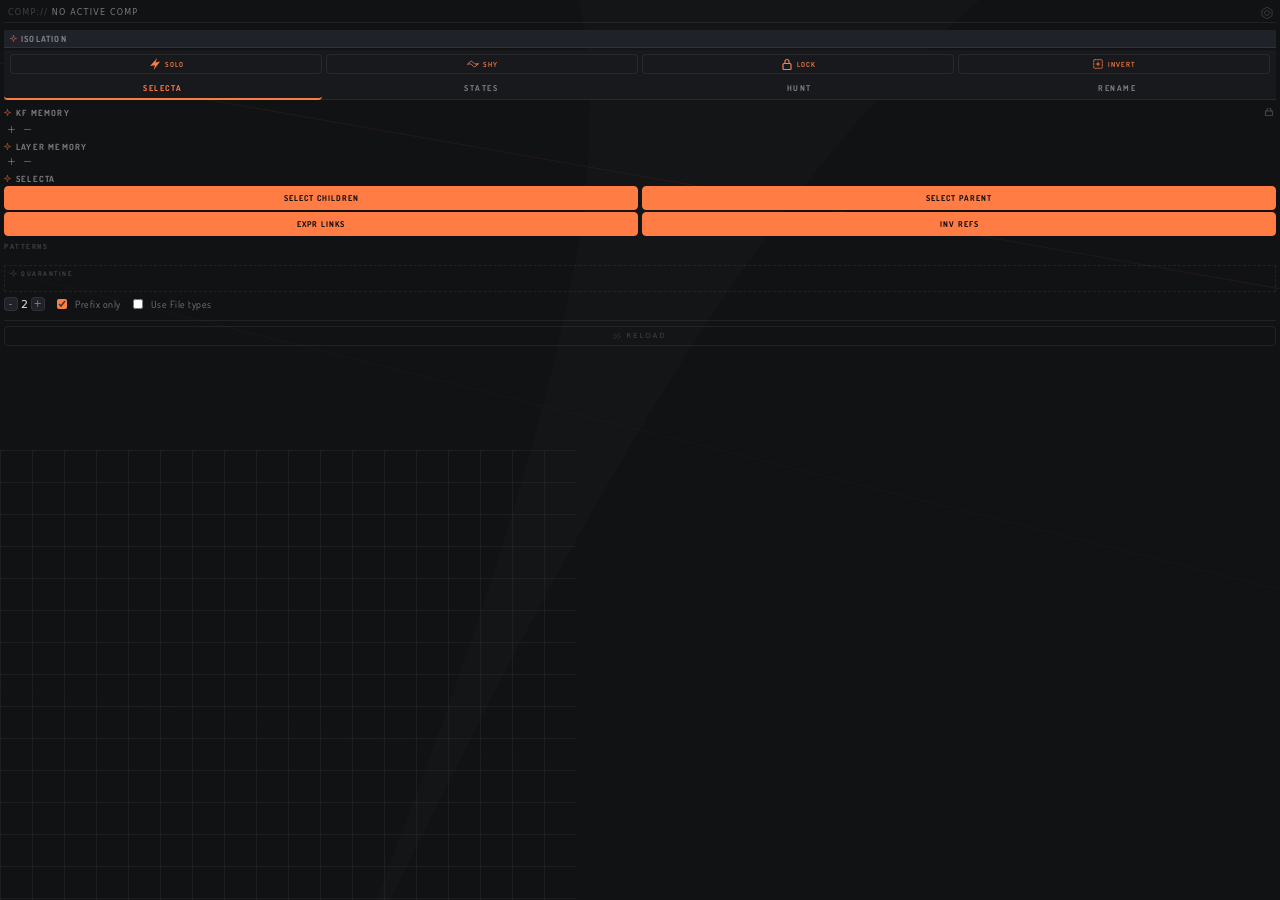
<file: index.html>
<!DOCTYPE html>
<!-- ────────────────────────────────────────────── -->
<!-- #region 🌐🌐🌐 HEAD
─────────────────────────────────────────────────── -->
<html>
<head>
    <meta charset="utf-8">
    <title>Holy Layer Master</title>
    <link rel="preconnect" href="https://fonts.googleapis.com">
    <link rel="stylesheet" href="https://fonts.googleapis.com/css2?family=Dosis:wght@400;500;700&display=swap">
    <link rel="stylesheet" href="css/style.css">
    <script>
    (function STYLE_boot() {
      try {
        var hex = localStorage.getItem('hlm_accentColor') || '#ff7c44';
        var clean = hex.replace('#', '');
        var bigint = parseInt(clean, 16);
        var r = (bigint >> 16) & 255, g = (bigint >> 8) & 255, b = bigint & 255;
        var r1 = r / 255, g1 = g / 255, b1 = b / 255;
        var max = Math.max(r1, g1, b1), min = Math.min(r1, g1, b1);
        var h = 0, s = 0, l = (max + min) / 2;
        if (max !== min) {
          var d = max - min;
          s = l > 0.5 ? d / (2 - max - min) : d / (max + min);
          if (max === r1) h = (g1 - b1) / d + (g1 < b1 ? 6 : 0);
          else if (max === g1) h = (b1 - r1) / d + 2;
          else h = (r1 - g1) / d + 4;
          h /= 6;
        }
        var root = document.documentElement;
        root.style.setProperty('--accent', hex);
        root.style.setProperty('--ACCENT-H', Math.round(h * 360));
        root.style.setProperty('--ACCENT-S', Math.round(s * 100) + '%');
        root.style.setProperty('--ACCENT-L', Math.round(l * 100) + '%');
        root.style.setProperty('--ACCENT-RGB', r + ', ' + g + ', ' + b);
      } catch (err) {}
    })();
    </script>
</head>
<!-- #endregion
───────────────
────────────────────────────────────────────────── -->

<body>

<!-- ────────────────────────────────────────────── -->
<!-- #region ⬛⬛⬛ BACKGROUND LAYER STACK
─────────────────────────────────────────────────── -->

<!-- Theme Background Element (2% opacity, offset bottom-right) -->
<svg id="theme-bg-element" xmlns="http://www.w3.org/2000/svg" viewBox="0 0 267.42 566.59" aria-hidden="true">
    <path d="M267.42,287.1c-104.06,7.3-158.52,68.85-256.77,279.49C96.61,355.16,95.71,291.19,0,279.49,104.06,272.19,158.52,210.65,256.77,0c-85.96,211.43-85.06,275.39,10.65,287.1Z" fill="#FFFFFF" stroke="none"/>
</svg>

<!-- Grid Element (abstract, bottom-left crop) -->
<svg class="hp-grid-element" xmlns="http://www.w3.org/2000/svg" aria-hidden="true">
    <defs>
        <pattern id="hp-layout-grid" width="5" height="5" patternUnits="userSpaceOnUse">
            <path d="M 8 0 L 0 0 0 8" fill="none" stroke="#1A1A1A" stroke-width="0.5"/>
        </pattern>
        <pattern id="hp-major-grid" width="32" height="32" patternUnits="userSpaceOnUse">
            <rect width="5" height="5" fill="url(#hp-layout-grid)"/>
            <path d="M 32 0 L 0 0 0 32" fill="none" stroke="#2A2A2A" stroke-width="1"/>
        </pattern>
    </defs>
    <rect width="100%" height="100%" fill="url(#hp-major-grid)"/>
</svg>

<!-- Streak underlay -->
<div class="obsidian-underlay" aria-hidden="true">
    <div class="obsidian-underlay-line"></div>
    <div class="obsidian-underlay-line"></div>
    <div class="obsidian-underlay-line"></div>
</div>

<!-- #endregion
───────────────
────────────────────────────────────────────────── -->

<!-- ────────────────────────────────────────────── -->
<!-- #region 🔴🔴🔴 PLUGIN FRAME
─────────────────────────────────────────────────── -->
<div class="hp-frame">

    <!-- ────────────────────────────────────────── -->
    <!-- #region 🔷🔷🔷 COMP HEADER
     ─────────────────────────────────────────────── -->
    <div class="comp-header">
        <span id="activeCompLabel" class="comp-label">NO ACTIVE COMP</span>
        <button id="hlm-settings-cog-btn" class="btn-settings-cog" title="Open settings">
            <svg viewBox="0 0 37.68 41.64" width="12" height="12" fill="none" stroke="currentColor" stroke-width="3" stroke-miterlimit="10">
                <path d="M21.34,39.62l12.54-7.24c1.47-.85,2.38-2.19,2.49-3.93v-15.27c-.12-1.74-1.02-3.08-2.49-3.93L21.21,1.94c-1.65-.95-3.39-.79-5,.14L3.64,9.35c-1.42.82-2.21,2.19-2.34,3.83v15.28c.12,1.69.97,3.04,2.42,3.88l12.67,7.31c1.59.92,3.31.93,4.95-.02Z"/>
                <path d="M27.16,20.82c0,4.6-3.73,8.32-8.32,8.32s-8.32-3.73-8.32-8.32,3.73-8.32,8.32-8.32,8.32,3.73,8.32,8.32Z"/>
            </svg>
        </button>
    </div>
    <!-- #endregion
    ───────────────
    ─────────────────────────────────────────────── -->

    <!-- ────────────────────────────────────────── -->
    <!-- #region ⚡⚡⚡ ISOLATION BAR (collapsible, persistent header)
    ─────────────────────────────────────────────── -->
    <div id="isoWrap">
    <div id="isolationBar" class="section-header" data-body-id="isoBody">
        <svg class="section-star" viewBox="0 0 11 11" fill="none" stroke="currentColor" stroke-linecap="round" stroke-linejoin="round">
            <polygon points="5.5 .5 6.57 4.43 10.5 5.5 6.57 6.57 5.5 10.5 4.43 6.57 .5 5.5 4.43 4.43 5.5 .5"/>
        </svg>
        <span class="section-title">ISOLATION</span>
    </div>
    <div id="isoBody" class="section-body iso-body">
        <button id="soloBtn" class="iso-btn" title="Toggle solo on selected layers">
            <svg viewBox="0 0 8.25 10" fill="currentColor" xmlns="http://www.w3.org/2000/svg">
                <polygon points="8.25 3 4.45 3.77 6.04 0 0 6.65 4.11 6.04 3.04 10 8.25 3"/>
            </svg>
            <span class="iso-label">SOLO</span>
        </button>
        <button id="shyBtn" class="iso-btn" title="Shy focus: hide non-selected layers">
            <svg viewBox="0 0 14.95 8" fill="none" stroke="currentColor" stroke-linecap="round" stroke-linejoin="round" xmlns="http://www.w3.org/2000/svg">
                <path d="M12.07,4.03c-1.37.23-2.76-.23-3.72-1.23-.77-.8-1.44-1.49-1.44-1.49-.53-.76-1.83-1.12-2.55-.47L.5,4.38l1.97-.38c1.43-.28,2.9.2,3.89,1.27.89.96,1.73,1.84,1.84,1.91.63.43,1.55.43,2.05,0l4.2-3.55-2.38.4Z"/>
            </svg>
            <span class="iso-label">SHY</span>
        </button>
        <button id="lockBtn" class="iso-btn" title="Lock selected layers">
            <svg viewBox="0 0 10 12" fill="none" stroke="currentColor" stroke-width="1.2" stroke-linecap="round" stroke-linejoin="round" xmlns="http://www.w3.org/2000/svg">
                <rect x="1" y="5.5" width="8" height="6" rx="1"/>
                <path d="M3 5.5V3.5a2 2 0 0 1 4 0v2"/>
            </svg>
            <span class="iso-label">LOCK</span>
        </button>
        <button id="invertBtn" class="iso-btn" title="Invert selection (selects all non-selected, non-locked layers)">
            <svg viewBox="0 0 14 14" fill="none" stroke="currentColor" stroke-linecap="round" stroke-linejoin="round" xmlns="http://www.w3.org/2000/svg">
                <rect x="2" y="2" width="10" height="10" rx="1" stroke-dasharray="2 1.5"/>
                <path d="M5 7h4"/>
                <path d="M7 5v4"/>
            </svg>
            <span class="iso-label">INVERT</span>
        </button>
    </div>
    </div>
    <!-- #endregion
    ───────────────
    ─────────────────────────────────────────────── -->

    <!-- ────────────────────────────────────────── -->
    <!-- #region 📑📑📑 TAB NAV
    ─────────────────────────────────────────────── -->
    <nav id="tab-nav">
        <button class="tab-btn active" data-tab="memory">SELECTA</button>
        <button class="tab-btn" data-tab="states">STATES</button>
        <button class="tab-btn" data-tab="hunt">HUNT</button>
        <button class="tab-btn" data-tab="rename">RENAME</button>
    </nav>
    <!-- #endregion
    ───────────────
    ─────────────────────────────────────────────── -->

    <!-- ────────────────────────────────────────── -->
    <!-- #region 📑📑📑 TAB CONTENT
    ─────────────────────────────────────────────── -->
    <div id="tab-content">

    <!-- ── MEMORY TAB ──────────────────────────── -->
    <div class="tab-panel active" id="tab-memory">
    <div id="sectionsContainer">

        <!-- ─── KF MEMORY ─── -->
        <div data-section-id="kf">
        <div class="section-header" data-body-id="kfBody">
            <svg class="section-star" viewBox="0 0 11 11" fill="none" stroke="currentColor" stroke-linecap="round" stroke-linejoin="round">
                <polygon points="5.5 .5 6.57 4.43 10.5 5.5 6.57 6.57 5.5 10.5 4.43 6.57 .5 5.5 4.43 4.43 5.5 .5"/>
            </svg>
            <span class="section-title">KF Memory</span>
            <button id="bankLeanToggle" class="bank-lean-toggle" title="Toggle lean / verbose bank layout">
                <svg viewBox="0 0 10 10" fill="none" stroke="currentColor" stroke-width="1.2" stroke-linecap="round" xmlns="http://www.w3.org/2000/svg">
                    <rect x="1" y="1" width="3.5" height="8"/>
                    <rect x="5.5" y="1" width="3.5" height="8"/>
                </svg>
            </button>
            <button id="kfStrictToggle" class="kf-strict-toggle" title="Strict recall — require exact match (off: fuzzy match, tolerates added/moved keys)">
                <svg viewBox="0 0 10 10" fill="none" stroke="currentColor" stroke-width="1.2" stroke-linecap="round" stroke-linejoin="round" xmlns="http://www.w3.org/2000/svg">
                    <rect x="1.5" y="3" width="7" height="4.5"/>
                    <path d="M3 3 V2 a2 2 0 0 1 4 0 V3"/>
                </svg>
            </button>
        </div>
        <div class="section-body" id="kfBody">
            <div id="kfBanksContainer"></div>
            <div class="bank-controls">
                <button id="addKfBank" class="ctrl-btn add-btn" title="Add new keyframe memory bank">
                    <svg viewBox="0 0 11 11" fill="none" stroke="currentColor" stroke-width="1.5" stroke-linecap="round" xmlns="http://www.w3.org/2000/svg">
                        <line x1="5.5" y1=".5" x2="5.5" y2="10.5"/>
                        <line x1=".5" y1="5.5" x2="10.5" y2="5.5"/>
                    </svg>
                </button>
                <button id="removeKfBank" class="ctrl-btn rem-btn" title="Remove last keyframe memory bank">
                    <svg viewBox="0 0 9.4 1" fill="none" stroke="currentColor" stroke-width="1.5" stroke-linecap="round" xmlns="http://www.w3.org/2000/svg">
                        <line x1=".5" y1=".5" x2="8.9" y2=".5"/>
                    </svg>
                </button>
            </div>
        </div>
        </div>

        <!-- ─── LAYER MEMORY ─── -->
        <div data-section-id="lay">
        <div class="section-header" data-body-id="layBody">
            <svg class="section-star" viewBox="0 0 11 11" fill="none" stroke="currentColor" stroke-linecap="round" stroke-linejoin="round">
                <polygon points="5.5 .5 6.57 4.43 10.5 5.5 6.57 6.57 5.5 10.5 4.43 6.57 .5 5.5 4.43 4.43 5.5 .5"/>
            </svg>
            <span class="section-title">Layer Memory</span>
        </div>
        <div class="section-body" id="layBody">
            <div id="layBanksContainer"></div>
            <div class="bank-controls">
                <button id="addLayBank" class="ctrl-btn add-btn" title="Add new layer memory bank">
                    <svg viewBox="0 0 11 11" fill="none" stroke="currentColor" stroke-width="1.5" stroke-linecap="round" xmlns="http://www.w3.org/2000/svg">
                        <line x1="5.5" y1=".5" x2="5.5" y2="10.5"/>
                        <line x1=".5" y1="5.5" x2="10.5" y2="5.5"/>
                    </svg>
                </button>
                <button id="removeLayBank" class="ctrl-btn rem-btn" title="Remove last layer memory bank">
                    <svg viewBox="0 0 9.4 1" fill="none" stroke="currentColor" stroke-width="1.5" stroke-linecap="round" xmlns="http://www.w3.org/2000/svg">
                        <line x1=".5" y1=".5" x2="8.9" y2=".5"/>
                    </svg>
                </button>
            </div>
        </div>
        </div>

        <!-- ─── SELECTA ─── -->
        <div data-section-id="selecta">
        <div class="section-header" data-body-id="selectaBody">
            <svg class="section-star" viewBox="0 0 11 11" fill="none" stroke="currentColor" stroke-linecap="round" stroke-linejoin="round">
                <polygon points="5.5 .5 6.57 4.43 10.5 5.5 6.57 6.57 5.5 10.5 4.43 6.57 .5 5.5 4.43 4.43 5.5 .5"/>
            </svg>
            <span class="section-title">SELECTA</span>
        </div>
        <div class="section-body" id="selectaBody">
            <div class="bank-controls selecta-btn-row">
                <button id="selectChildrenBtn"    class="ctrl-btn" title="Select all children of current selection">SELECT CHILDREN</button>
                <button id="selectParentBtn"      class="ctrl-btn" title="Select parent of current selection">SELECT PARENT</button>
            </div>
            <div class="bank-controls selecta-btn-row">
                <button id="selectExprLinksBtn"   class="ctrl-btn" title="Select all layers referenced in expressions on selected layers">EXPR LINKS</button>
                <button id="selectInverseRefsBtn" class="ctrl-btn" title="Select all layers whose expressions, effects, or track mattes reference the selected layer(s)">INV REFS</button>
            </div>
            <!-- Pattern chip area -->
            <div class="selecta-pattern-header">
                <span class="selecta-pattern-label">PATTERNS</span>
            </div>
            <div id="selectaPatternChips" class="selecta-pattern-chips"></div>
            <!-- Quarantine drop zone -->
            <div id="selectaQuarantineWrap" class="selecta-q-wrap">
                <div class="selecta-q-header">
                    <svg class="section-star selecta-q-star" viewBox="0 0 11 11" fill="none" stroke="currentColor" stroke-linecap="round" stroke-linejoin="round" data-body-id="selectaQuarantineBody">
                        <polygon points="5.5 .5 6.57 4.43 10.5 5.5 6.57 6.57 5.5 10.5 4.43 6.57 .5 5.5 4.43 4.43 5.5 .5"/>
                    </svg>
                    <span class="selecta-q-label">QUARANTINE</span>
                </div>
                <div id="selectaQuarantineList" class="selecta-q-list"></div>
            </div>
            <!-- Pattern controls -->
            <div class="selecta-controls">
                <div class="selecta-pattern-counter">
                    <button id="selectaPatternMinus" class="hunt-ctrl-btn" title="Fewer layers">-</button>
                    <span id="selectaPatternCount">2</span>
                    <button id="selectaPatternPlus"  class="hunt-ctrl-btn" title="More layers">+</button>
                </div>
                <label class="hunt-check-label">
                    <input type="checkbox" id="selectaPrefixOnly" checked>
                    <span>Prefix only</span>
                </label>
                <label class="hunt-check-label">
                    <input type="checkbox" id="selectaShowFileTypes">
                    <span>Use File types</span>
                </label>
            </div>
        </div>
        </div>

    </div><!-- /#sectionsContainer -->
    </div><!-- /tab-memory -->

    <!-- ── STATES TAB ───────────────────────────── -->
    <div class="tab-panel" id="tab-states">

        <div data-section-id="states">
        <div class="section-header" data-body-id="statesBody">
            <svg class="section-star" viewBox="0 0 11 11" fill="none" stroke="currentColor" stroke-linecap="round" stroke-linejoin="round">
                <polygon points="5.5 .5 6.57 4.43 10.5 5.5 6.57 6.57 5.5 10.5 4.43 6.57 .5 5.5 4.43 4.43 5.5 .5"/>
            </svg>
            <span class="section-title">Layer States</span>
            <button id="clearStateBtn" class="clr-btn" title="Clear current state data">
                <svg viewBox="0 0 11 11" fill="none" stroke="currentColor" stroke-linecap="round" stroke-linejoin="round">
                    <line x1="10.5" y1=".5" x2=".5" y2="10.5"/>
                    <line x1=".5" y1=".5" x2="10.5" y2="10.5"/>
                </svg>
            </button>
        </div>
        <div class="section-body" id="statesBody">
            <div class="row" id="stateRow">
                <button id="applyStateBtn" class="icon-btn" title="Apply saved timeline switches to matching layers">
                    <svg viewBox="0 0 14.21 11" fill="none" stroke="currentColor" stroke-width="1.2" stroke-linecap="round" stroke-linejoin="round" xmlns="http://www.w3.org/2000/svg">
                        <polyline points=".5 6.26 4.97 1.78 1.84 10.5 11.84 .5 9.24 9.76 13.71 5.28"/>
                    </svg>
                </button>
                <div class="state-combo-wrap">
                    <input type="text" id="stateNameInput" class="state-combo-input" placeholder="State Name" title="Active State (click to rename)">
                    <button id="stateDropdownBtn" class="state-combo-arrow" title="Switch active state">
                        <svg viewBox="0 0 9.17 6" fill="none" stroke="currentColor" stroke-width="1.5" stroke-linecap="round" stroke-linejoin="round" xmlns="http://www.w3.org/2000/svg">
                            <polyline points="8.67 .5 4.59 5.5 .5 .5"/>
                        </svg>
                    </button>
                    <div id="stateDropdownList" class="state-dropdown-list" style="display:none"></div>
                </div>
                <button id="captureStateBtn" class="icon-btn cap-btn" title="Capture current Eye, Shy, Solo, and Lock states into this snapshot">
                    <svg viewBox="0 0 11 11" fill="none" stroke="currentColor" stroke-linecap="round" stroke-linejoin="round" xmlns="http://www.w3.org/2000/svg">
                        <line x1="3.59" y1="3.59" x2=".5" y2=".5"/>
                        <line x1="10.5" y1="10.5" x2="7.41" y2="7.41"/>
                        <path d="M7.41,3.59c-1.05-1.05-2.76-1.05-3.82,0-1.05,1.05-1.05,2.76,0,3.82,1.05,1.05,2.76,1.05,3.82,0,1.05-1.05,1.05-2.76,0-3.82Z"/>
                    </svg>
                </button>
            </div>
        </div>
        </div>

    </div><!-- /tab-states -->

    <!-- ── HUNT TAB ────────────────────────────── -->
    <div class="tab-panel" id="tab-hunt">

        <div data-section-id="hunt">
        <div class="section-header" data-body-id="huntBody">
            <svg class="section-star" viewBox="0 0 11 11" fill="none" stroke="currentColor" stroke-linecap="round" stroke-linejoin="round">
                <polygon points="5.5 .5 6.57 4.43 10.5 5.5 6.57 6.57 5.5 10.5 4.43 6.57 .5 5.5 4.43 4.43 5.5 .5"/>
            </svg>
            <span class="section-title">HUNT</span>
        </div>
        <div class="section-body" id="huntBody">

            <!-- Search button row (full width) -->
            <div class="row">
                <button id="huntFireBtn" class="hunt-fire-btn-full" title="Search layers">
                    <svg viewBox="0 0 11 11" fill="none" stroke="currentColor" stroke-width="1.2" stroke-linecap="round" xmlns="http://www.w3.org/2000/svg">
                        <circle cx="4.5" cy="4.5" r="3"/>
                        <line x1="7.5" y1="7.5" x2="10.5" y2="10.5"/>
                    </svg>
                    <span>SEARCH</span>
                </button>
            </div>

            <!-- Search input row -->
            <div class="row hunt-search-row">
                <input type="text" id="huntInput" placeholder="Search layers..." title="Search term">
                <button id="huntInvertBtn" class="icon-btn hunt-toggle-btn" title="Invert selection">INV</button>
                <button id="huntDimBtn" class="icon-btn hunt-toggle-btn" title="Dim non-matching layers">DIM</button>
            </div>

            <!-- Search within selected -->
            <div class="hunt-option-row">
                <label class="hunt-check-label">
                    <input type="checkbox" id="huntWithinSelected">
                    <span>Within Selected</span>
                </label>
                <label class="hunt-check-label">
                    <input type="checkbox" id="huntProjectWide">
                    <span>Project-wide</span>
                </label>
            </div>

            <!-- Dimensions section (collapsible) -->
            <div data-section-id="huntDims">
            <div class="section-header hunt-sub-header" data-body-id="huntDimsBody">
                <svg class="section-star" viewBox="0 0 11 11" fill="none" stroke="currentColor" stroke-width="1" stroke-linecap="round" stroke-linejoin="round">
                    <polygon points="5.5 .5 6.57 4.43 10.5 5.5 6.57 6.57 5.5 10.5 4.43 6.57 .5 5.5 4.43 4.43 5.5 .5"/>
                </svg>
                <span class="section-title">Dimensions</span>
            </div>
            <div class="section-body" id="huntDimsBody">
                <div class="hunt-dim-group">
                    <div class="hunt-dim-item">
                        <label class="hunt-check-label">
                            <input type="checkbox" id="huntDimName" checked>
                            <span>Names</span>
                        </label>
                    </div>
                    <div class="hunt-dim-item">
                        <label class="hunt-check-label">
                            <input type="checkbox" id="huntDimLabel">
                            <span>Label</span>
                        </label>
                        <select id="huntLabelSelect" class="hunt-label-select" title="Label colour" disabled>
                            <option value="">Any</option>
                            <option value="1">Red</option>
                            <option value="2">Yellow</option>
                            <option value="3">Lime</option>
                            <option value="4">Cyan</option>
                            <option value="5">Blue</option>
                            <option value="6">Magenta</option>
                            <option value="7">White</option>
                            <option value="8">Black</option>
                        </select>
                    </div>
                    <div class="hunt-dim-item">
                        <label class="hunt-check-label">
                            <input type="checkbox" id="huntDimParent">
                            <span>Parent</span>
                        </label>
                        <input type="text" id="huntParentInput" class="hunt-sub-input hunt-pick-input" placeholder="layer name" disabled title="Type a layer name, or use pick-click">
                        <button id="hlmPickParentBtn" class="hunt-pickclick-btn" disabled title="Click to arm pick-click — then click a layer in the AE timeline">
                            <!-- PickClick spiral icon (inline, scaled) -->
                            <svg class="hunt-pickclick-icon" xmlns="http://www.w3.org/2000/svg" viewBox="0 0 151.12 177.31" aria-hidden="true" focusable="false">
                                <polyline points="75.83 52.21 58.82 40.58 40.8 66.93 73.58 89.35 106.47 41.26 51.86 3.91 3.91 74.02 81.47 127.51 134.38 49.59" fill="none" stroke="currentColor" stroke-linecap="round" stroke-linejoin="round" stroke-width="7.82"/>
                                <path d="M147.03,130.59l-6.89,35.24c-.99,5.08-5.92,8.39-11,7.4l-35.24-6.89c-3.57-.7-6.41-3.39-7.29-6.92l-22.57-90.02c-.65-2.59,2.3-4.57,4.45-2.99l74.88,54.83c2.93,2.15,4.36,5.8,3.66,9.36Z" fill="var(--bg-base)" stroke="currentColor" stroke-linecap="round" stroke-linejoin="round" stroke-width="7.82"/>
                            </svg>
                        </button>
                    </div>
                    <div class="hunt-dim-item">
                        <label class="hunt-check-label">
                            <input type="checkbox" id="huntDimChildren">
                            <span>Children</span>
                        </label>
                        <input type="text" id="huntChildrenInput" class="hunt-sub-input hunt-pick-input" placeholder="layer name" disabled title="Type a layer name, or use pick-click">
                        <button id="hlmPickChildrenBtn" class="hunt-pickclick-btn" disabled title="Click to arm pick-click — then click a layer in the AE timeline">
                            <svg class="hunt-pickclick-icon" xmlns="http://www.w3.org/2000/svg" viewBox="0 0 151.12 177.31" aria-hidden="true" focusable="false">
                                <polyline points="75.83 52.21 58.82 40.58 40.8 66.93 73.58 89.35 106.47 41.26 51.86 3.91 3.91 74.02 81.47 127.51 134.38 49.59" fill="none" stroke="currentColor" stroke-linecap="round" stroke-linejoin="round" stroke-width="7.82"/>
                                <path d="M147.03,130.59l-6.89,35.24c-.99,5.08-5.92,8.39-11,7.4l-35.24-6.89c-3.57-.7-6.41-3.39-7.29-6.92l-22.57-90.02c-.65-2.59,2.3-4.57,4.45-2.99l74.88,54.83c2.93,2.15,4.36,5.8,3.66,9.36Z" fill="var(--bg-base)" stroke="currentColor" stroke-linecap="round" stroke-linejoin="round" stroke-width="7.82"/>
                            </svg>
                        </button>
                    </div>
                    <div class="hunt-dim-item">
                        <label class="hunt-check-label">
                            <input type="checkbox" id="huntDimTrackMatte">
                            <span>Track Matte</span>
                        </label>
                        <input type="text" id="huntMatteInput" class="hunt-sub-input hunt-pick-input" placeholder="layer name" disabled title="Type a layer name, or use pick-click">
                        <button id="hlmPickMatteBtn" class="hunt-pickclick-btn" disabled title="Click to arm pick-click — then click a layer in the AE timeline">
                            <svg class="hunt-pickclick-icon" xmlns="http://www.w3.org/2000/svg" viewBox="0 0 151.12 177.31" aria-hidden="true" focusable="false">
                                <polyline points="75.83 52.21 58.82 40.58 40.8 66.93 73.58 89.35 106.47 41.26 51.86 3.91 3.91 74.02 81.47 127.51 134.38 49.59" fill="none" stroke="currentColor" stroke-linecap="round" stroke-linejoin="round" stroke-width="7.82"/>
                                <path d="M147.03,130.59l-6.89,35.24c-.99,5.08-5.92,8.39-11,7.4l-35.24-6.89c-3.57-.7-6.41-3.39-7.29-6.92l-22.57-90.02c-.65-2.59,2.3-4.57,4.45-2.99l74.88,54.83c2.93,2.15,4.36,5.8,3.66,9.36Z" fill="var(--bg-base)" stroke="currentColor" stroke-linecap="round" stroke-linejoin="round" stroke-width="7.82"/>
                            </svg>
                        </button>
                    </div>
                    <div class="hunt-dim-item">
                        <label class="hunt-check-label">
                            <input type="checkbox" id="huntDimEffectRef">
                            <span>Effect refs</span>
                        </label>
                    </div>
                    <div class="hunt-dim-item">
                        <label class="hunt-check-label">
                            <input type="checkbox" id="huntDimComment">
                            <span>Comments</span>
                        </label>
                    </div>
                </div>
            </div>
            </div>

            <!-- Exclude row -->
            <div class="hunt-option-row">
                <label class="hunt-check-label">
                    <input type="checkbox" id="huntExcludeEnabled">
                    <span>Exclude</span>
                </label>
                <input type="text" id="huntExcludeInput" class="hunt-exclude-input" placeholder="Exclude chars / [null] [camera]\u2026" style="display:none" disabled>
            </div>

            <!-- Pattern detection section (collapsible) -->
            <div data-section-id="huntPatterns">
            <div class="section-header hunt-sub-header" data-body-id="huntPatternsBody">
                <svg class="section-star" viewBox="0 0 11 11" fill="none" stroke="currentColor" stroke-width="1" stroke-linecap="round" stroke-linejoin="round">
                    <polygon points="5.5 .5 6.57 4.43 10.5 5.5 6.57 6.57 5.5 10.5 4.43 6.57 .5 5.5 4.43 4.43 5.5 .5"/>
                </svg>
                <span class="section-title">Patterns</span>
                <div class="hunt-pattern-controls">
                    <button id="huntPatternMinus" class="hunt-ctrl-btn" title="Decrease min layers">-</button>
                    <span id="huntPatternCount">2</span>
                    <button id="huntPatternPlus" class="hunt-ctrl-btn" title="Increase min layers">+</button>
                </div>
            </div>
            <div class="section-body" id="huntPatternsBody">
                <div id="huntPatternChips"></div>
            </div>
            </div>

        </div>
        </div>

    </div><!-- /tab-hunt -->

    <!-- ── RENAME TAB ──────────────────────────── -->
    <div class="tab-panel" id="tab-rename">

        <div data-section-id="rename">
        <div class="section-header" data-body-id="renameBody">
            <svg class="section-star" viewBox="0 0 11 11" fill="none" stroke="currentColor" stroke-linecap="round" stroke-linejoin="round">
                <polygon points="5.5 .5 6.57 4.43 10.5 5.5 6.57 6.57 5.5 10.5 4.43 6.57 .5 5.5 4.43 4.43 5.5 .5"/>
            </svg>
            <span class="section-title">RENAME</span>
        </div>
        <div class="section-body" id="renameBody">

            <!-- Scope selector -->
            <div class="rename-scope-row">
                <span class="rename-scope-label">SCOPE:</span>
                <select id="renameScopeSelect" class="rename-scope-select">
                    <option value="layers">Selected Layers in Comps</option>
                    <option value="project">Project Items (Comps &amp; Folders)</option>
                    <option value="both">Project Items + Contents</option>
                </select>
            </div>

            <!-- Mode selectors -->
            <div class="rename-modes">
                <button id="renameModeSearch" class="rename-mode-btn rename-mode-active" title="Search and replace text in layer names">SRCH</button>
                <button id="renameModePrefix" class="rename-mode-btn" title="Add text before layer name">PFX</button>
                <button id="renameModeSuffix" class="rename-mode-btn" title="Add text after layer name">SFX</button>
            </div>

            <!-- Fire row -->
            <div class="row" id="renameRow">
                <button id="renameFireBtn" class="icon-btn rename-fire-btn" title="Apply rename">
                    <svg viewBox="0 0 14.21 11" fill="none" stroke="currentColor" stroke-width="1.2" stroke-linecap="round" stroke-linejoin="round" xmlns="http://www.w3.org/2000/svg">
                        <polyline points=".5 6.26 4.97 1.78 1.84 10.5 11.84 .5 9.24 9.76 13.71 5.28"/>
                    </svg>
                </button>
                <input type="text" id="renameInput1" placeholder="Search\u2026" title="Text to search for">
                <input type="text" id="renameInput2" placeholder="Replace\u2026" title="Replace with">
            </div>

            <!-- Options row -->
            <div class="rename-options-row">
                <label class="hunt-check-label">
                    <input type="checkbox" id="renameCaseSensitive">
                    <span>Case sensitive</span>
                </label>
                <label class="hunt-check-label">
                    <input type="checkbox" id="renamePreserveNumbers">
                    <span>Preserve numbers</span>
                </label>
                <label class="hunt-check-label">
                    <input type="checkbox" id="renameExcludeEnabled">
                    <span>Exclude</span>
                </label>
            </div>

            <!-- Exclude field (shown when enabled) -->
            <div id="renameExcludeRow" class="row" style="display:none">
                <input type="text" id="renameExcludeInput" class="hunt-exclude-input" placeholder="Skip these characters\u2026">
            </div>

        </div>
        </div>

    </div><!-- /tab-rename -->

    </div><!-- /tab-content -->
    <!-- #endregion
    ───────────────
    ─────────────────────────────────────────────── -->

    <!-- ────────────────────────────────────────── -->
    <!-- #region 🔁🔁🔁 SYSTEM
    ─────────────────────────────────────────────── -->
    <div class="row hp-sys-row">
        <button id="reloadBtn" class="sys-btn">
            <svg viewBox="0 0 14.21 11" fill="none" stroke="currentColor" stroke-width="1.2" stroke-linecap="round" stroke-linejoin="round" xmlns="http://www.w3.org/2000/svg">
                <line x1="2.21" y1="10.5" x2="12.21" y2=".5"/>
                <line x1=".5" y1="6.26" x2="4.97" y2="1.78"/>
                <line x1="9.24" y1="9.76" x2="13.71" y2="5.28"/>
            </svg>
            RELOAD
        </button>
    </div>
    <!-- #endregion
    ───────────────
    ─────────────────────────────────────────────── -->

</div><!-- /hp-frame -->
<!-- #endregion
───────────────
────────────────────────────────────────────────── -->

<!-- Bank context dropdown (shared, shown on right-click of sel/cap buttons) -->
<div id="bankContextMenu" class="bank-ctx-menu" style="display:none">
    <div id="bankCtxRename"   class="bank-ctx-item">Rename</div>
    <div id="bankCtxColours" class="bank-ctx-item">Colour</div>
    <div id="bankCtxCapture" class="bank-ctx-item">Capture</div>
    <div id="bankCtxIcon"    class="bank-ctx-item">Icon</div>
    <div id="bankCtxClear"   class="bank-ctx-item bank-ctx-item--danger">
        <svg viewBox="0 0 11 11" fill="none" stroke="currentColor" stroke-linecap="round" stroke-width="1.5" style="width:7px;height:7px;margin-right:4px;vertical-align:middle"><line x1="10.5" y1=".5" x2=".5" y2="10.5"/><line x1=".5" y1=".5" x2="10.5" y2="10.5"/></svg>Clear
    </div>
</div>

<!-- ────────────────────────────────────────────── -->
<!-- #region 🎯🎯🎯 PICKCLICK VEIL
─────────────────────────────────────────────────── -->
<!-- Full-panel veil shown when PickClick is armed. Click veil to cancel. -->
<div id="hlmPickClickVeil" class="hlm-pickclick-veil" role="button" aria-label="PickClick armed — click a layer in the AE timeline, or click here to cancel.">
    <div class="hlm-pickclick-veil-content">
        <!-- PickClick spiral+cursor icon (cyan, matches Expressor) -->
        <svg class="hlm-pickclick-veil-icon" xmlns="http://www.w3.org/2000/svg" viewBox="0 0 151.12 177.31" aria-hidden="true" focusable="false">
            <polyline points="75.83 52.21 58.82 40.58 40.8 66.93 73.58 89.35 106.47 41.26 51.86 3.91 3.91 74.02 81.47 127.51 134.38 49.59" fill="none" stroke="currentColor" stroke-linecap="round" stroke-linejoin="round" stroke-width="7.82"/>
            <path d="M147.03,130.59l-6.89,35.24c-.99,5.08-5.92,8.39-11,7.4l-35.24-6.89c-3.57-.7-6.41-3.39-7.29-6.92l-22.57-90.02c-.65-2.59,2.3-4.57,4.45-2.99l74.88,54.83c2.93,2.15,4.36,5.8,3.66,9.36Z" fill="var(--bg-base)" stroke="currentColor" stroke-linecap="round" stroke-linejoin="round" stroke-width="7.82"/>
        </svg>
        <div class="hlm-pickclick-veil-text">PICK CLICK ARMED</div>
        <div class="hlm-pickclick-veil-sub">Click a layer in the AE timeline</div>
        <div class="hlm-pickclick-veil-cancel">click here to cancel</div>
    </div>
</div>
<!-- #endregion
───────────────
────────────────────────────────────────────────── -->

<script src="js/CSInterface.js"></script>
<script src="js/colorpicker.js"></script>
<script src="js/hlm-dragdrop.js"></script>
<script src="js/main.js"></script>
<script src="js/main_PICKCLICK.js"></script>
</body>
</html>
</file>
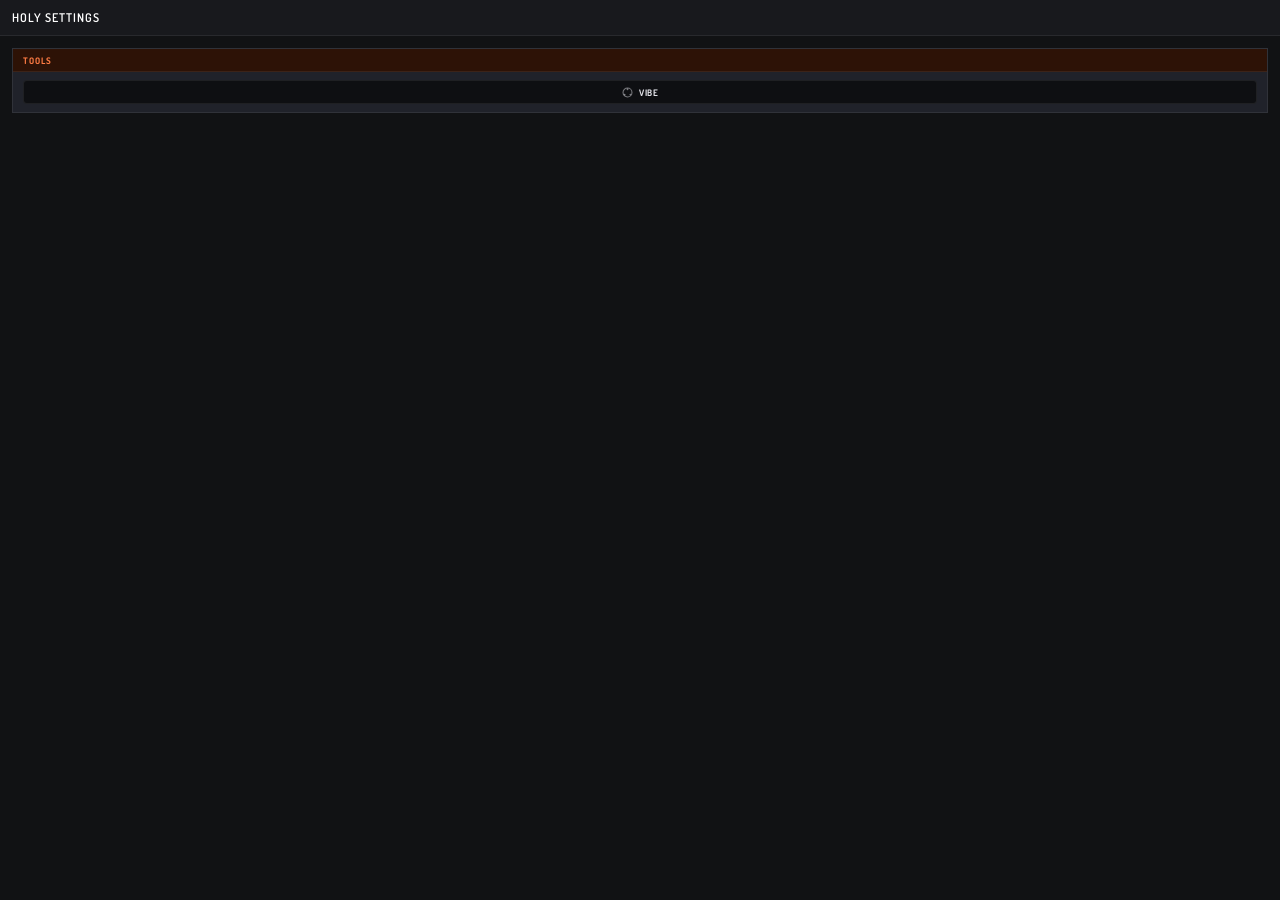
<file: settings.html>
<!DOCTYPE html>
<html lang="en">
<head>
  <meta charset="UTF-8" />
  <title>Holy Settings</title>
  <link rel="preconnect" href="https://fonts.googleapis.com">
  <link href="https://fonts.googleapis.com/css2?family=Dosis:wght@400;500;700&display=swap" rel="stylesheet">
  <link rel="stylesheet" href="css/style.css" />
  <script src="js/CSInterface.js"></script>

  <script>
    (function STYLE_boot() {
      try {
        var hex = localStorage.getItem('hlm_accentColor') || '#ff7c44';
        var clean = hex.replace('#', '');
        var bigint = parseInt(clean, 16);
        var r = (bigint >> 16) & 255;
        var g = (bigint >> 8) & 255;
        var b = bigint & 255;
        var r1 = r / 255, g1 = g / 255, b1 = b / 255;
        var max = Math.max(r1, g1, b1), min = Math.min(r1, g1, b1);
        var h = 0, s = 0, l = (max + min) / 2;
        if (max !== min) {
          var d = max - min;
          s = l > 0.5 ? d / (2 - max - min) : d / (max + min);
          if (max === r1)      h = (g1 - b1) / d + (g1 < b1 ? 6 : 0);
          else if (max === g1) h = (b1 - r1) / d + 2;
          else                 h = (r1 - g1) / d + 4;
          h /= 6;
        }
        var root = document.documentElement;
        root.style.setProperty('--accent', hex);
        root.style.setProperty('--ACCENT-H', Math.round(h * 360));
        root.style.setProperty('--ACCENT-S', Math.round(s * 100) + '%');
        root.style.setProperty('--ACCENT-L', Math.round(l * 100) + '%');
        root.style.setProperty('--ACCENT-RGB', r + ', ' + g + ', ' + b);
      } catch (err) {
        console.warn('[HolySettings] STYLE_boot failed', err);
      }
    })();
  </script>

  <style>
    *, *::before, *::after { box-sizing: border-box; margin: 0; padding: 0; }
    html, body {
      width: 100%; height: 100%; overflow: hidden;
      background: var(--bg-base); color: var(--text-primary);
      font-family: var(--font-ui); font-size: 11px;
      -webkit-font-smoothing: antialiased;
    }
    #hs-root { display: flex; flex-direction: column; height: 100%; }
    .hs-header {
      display: flex; align-items: center; justify-content: space-between;
      padding: 0 12px; height: 36px; background: var(--bg-panel);
      border-bottom: 1px solid var(--border-subtle); flex-shrink: 0;
    }
    .hs-header-title {
      font-family: var(--font-label); font-size: 12px; font-weight: 600;
      letter-spacing: 0.08em; text-transform: uppercase;
      color: var(--accent-offwhite);
    }
    #hs-settings-view {
      flex: 1; overflow-y: auto; padding: 12px;
      display: flex; flex-direction: column; gap: 8px;
    }
    .hs-section { border: 1px solid var(--border-subtle); background: var(--bg-surface); }
    .hs-section-heading {
      font-family: var(--font-label); font-size: 9px; font-weight: 700;
      letter-spacing: 0.12em; text-transform: uppercase;
      color: var(--accent); padding: 6px 10px 5px;
      border-bottom: 1px solid var(--border-subtle); background: var(--accent-mid);
    }
    .hs-row-actions { display: flex; gap: 6px; padding: 8px 10px; }
    .hs-action-btn {
      display: flex; align-items: center; gap: 5px; flex: 1; justify-content: center;
      background: var(--bg-input); border: 1px solid var(--border-subtle);
      color: var(--text-primary); font-family: var(--font-label);
      font-size: 9px; font-weight: 700; letter-spacing: 0.1em;
      text-transform: uppercase; padding: 6px 8px; cursor: pointer;
      transition: background var(--transition), border-color var(--transition), color var(--transition);
    }
    .hs-action-btn:hover {
      background: var(--accent-mid); border-color: var(--accent); color: var(--accent-offwhite);
    }
    .hs-action-btn:hover .hs-action-icon { color: var(--accent-offwhite); }
    .hs-action-icon {
      width: 13px; height: 13px; flex-shrink: 0;
      color: var(--text-muted); transition: color var(--transition);
    }
    #hs-picker-view {
      display: none; flex-direction: column; flex: 1;
      overflow: hidden; padding: 8px; gap: 7px; min-height: 0;
    }
    #hs-spectrum {
      flex: 1; min-height: 0; width: 100%; cursor: crosshair;
      border: 1px solid var(--border-subtle); border-radius: 2px; display: block;
    }
    .hs-hue-wrap { flex-shrink: 0; height: 16px; }
    #hs-hue {
      display: block; width: 100%; height: 16px; cursor: ew-resize;
      border-radius: 8px; border: 1px solid var(--border-subtle);
    }
    .hs-hex-row { display: flex; align-items: center; gap: 5px; flex-shrink: 0; height: 26px; }
    .hs-hash { color: var(--text-muted); font-size: 11px; flex-shrink: 0; }
    #hs-hex-input {
      flex: 1; background: var(--bg-input); border: 1px solid var(--border-subtle);
      color: var(--text-primary); font-size: 11px; font-family: monospace;
      padding: 3px 6px; text-transform: uppercase; min-width: 0; height: 26px; outline: none;
    }
    #hs-hex-input:focus { border-color: var(--accent); }
    .hs-picker-btn {
      background: var(--bg-input); border: 1px solid var(--border-subtle);
      color: var(--text-muted); cursor: pointer;
      display: flex; align-items: center; justify-content: center; padding: 0;
      transition: background var(--transition), border-color var(--transition), color var(--transition);
    }
    .hs-picker-btn--undo, .hs-picker-btn--apply, .hs-picker-btn--cancel {
      width: 26px; height: 26px; flex-shrink: 0;
    }
    .hs-picker-btn--undo svg, .hs-picker-btn--apply svg, .hs-picker-btn--cancel svg {
      width: 12px; height: 12px;
    }
    .hs-picker-btn--undo:hover { background: var(--accent-mid); border-color: var(--accent); color: var(--accent); }
    .hs-picker-btn--apply:hover { background: var(--accent-mid); border-color: var(--accent); color: var(--accent-offwhite); }
    .hs-picker-btn--cancel:hover { background: rgba(220,60,60,0.12); border-color: rgba(220,80,80,0.5); color: rgba(220,100,100,0.95); }
    .hs-favorites-row {
      display: flex; flex-shrink: 0; flex-wrap: wrap; align-items: center;
      gap: 4px; padding-top: 4px; min-height: 28px;
    }
    .hs-fav-swatch {
      background: none; border: none; padding: 0; cursor: pointer;
      width: 34px; height: 27px; display: flex; align-items: center;
      justify-content: center; transition: transform var(--transition);
    }
    .hs-fav-swatch:hover { transform: scale(1.1); }
    .hs-fav-swatch svg { width: 100%; height: 100%; display: block; }
    .hs-fav-default {
      background: none; border: none; padding: 0; cursor: pointer;
      width: 20px; height: 27px; display: flex; align-items: center;
      justify-content: center; transition: transform var(--transition); flex-shrink: 0;
    }
    .hs-fav-default:hover { transform: scale(1.1); }
    .hs-fav-default svg { width: 100%; height: 100%; display: block; }
    .hs-fav-add-btn {
      background: var(--bg-input); border: 1px solid var(--border-subtle);
      color: var(--text-muted); cursor: pointer; width: 34px; height: 27px;
      font-size: 16px; line-height: 1; display: flex; align-items: center;
      justify-content: center; transition: border-color var(--transition), color var(--transition);
    }
    .hs-fav-add-btn:hover { border-color: var(--accent); color: var(--accent); }
  </style>
</head>
<body>
<div id="hs-root">
  <div class="hs-header">
    <span class="hs-header-title" id="hs-title">Holy Settings</span>
  </div>
  <div id="hs-settings-view">
    <div class="hs-section">
      <div class="hs-section-heading">Tools</div>
      <div class="hs-row-actions">
        <button class="hs-action-btn" id="hsVibeBtn" title="Change accent color">
          <svg class="hs-action-icon" viewBox="0 0 16 16" fill="none" stroke="currentColor" stroke-width="1.3" stroke-linecap="round" stroke-linejoin="round">
            <circle cx="8" cy="8" r="5.5"/><circle cx="8" cy="4" r="1.1" fill="currentColor" stroke="none"/>
            <circle cx="11.5" cy="10.5" r="1.1" fill="currentColor" stroke="none"/>
            <circle cx="4.5" cy="10.5" r="1.1" fill="currentColor" stroke="none"/>
          </svg>
          VIBE
        </button>
      </div>
    </div>
  </div>
  <div id="hs-picker-view">
    <canvas id="hs-spectrum"></canvas>
    <div class="hs-hue-wrap"><canvas id="hs-hue"></canvas></div>
    <div class="hs-hex-row">
      <button class="hs-picker-btn hs-picker-btn--undo" id="hs-undo-btn" title="Undo">
        <svg viewBox="0 0 16 16" fill="none" stroke="currentColor" stroke-width="1.6" stroke-linecap="round" stroke-linejoin="round">
          <path d="M4.5 5.5 A5 5 0 1 1 3.5 9"/><polyline points="2,5 4.5,5.5 5,3"/>
        </svg>
      </button>
      <span class="hs-hash">#</span>
      <input type="text" id="hs-hex-input" maxlength="6" placeholder="rrggbb" spellcheck="false" autocomplete="off">
      <button class="hs-picker-btn hs-picker-btn--apply" id="hs-apply-btn" title="Apply and close">
        <svg viewBox="0 0 16 16" fill="none" stroke="currentColor" stroke-width="1.8" stroke-linecap="round" stroke-linejoin="round">
          <polyline points="3,8.5 6.5,12 13,4.5"/>
        </svg>
      </button>
      <button class="hs-picker-btn hs-picker-btn--cancel" id="hs-cancel-btn" title="Cancel">
        <svg viewBox="0 0 16 16" fill="none" stroke="currentColor" stroke-width="1.8" stroke-linecap="round">
          <line x1="4" y1="4" x2="12" y2="12"/><line x1="12" y1="4" x2="4" y2="12"/>
        </svg>
      </button>
    </div>
    <div class="hs-favorites-row" id="hs-favorites-row"></div>
  </div>
</div>

<script>
(function () {
  var cs; try { cs = new CSInterface(); } catch (e) { cs = null; }
  var STORAGE_KEY = 'hlm_accentColor';
  var DEFAULT_HEX = '#ff7c44';

  function hexToRgb(hex) {
    var r = /^#?([a-f\d]{2})([a-f\d]{2})([a-f\d]{2})$/i.exec(hex);
    return r ? { r: parseInt(r[1],16), g: parseInt(r[2],16), b: parseInt(r[3],16) } : null;
  }
  function rgbToHsl(r,g,b) {
    r/=255; g/=255; b/=255;
    var max=Math.max(r,g,b), min=Math.min(r,g,b), h, s, l=(max+min)/2;
    if(max===min){h=s=0;}else{var d=max-min;s=l>0.5?d/(2-max-min):d/(max+min);
    switch(max){case r:h=(g-b)/d+(g<b?6:0);break;case g:h=(b-r)/d+2;break;case b:h=(r-g)/d+4;break;}h/=6;}
    return{h:Math.round(h*360),s:Math.round(s*100),l:Math.round(l*100)};
  }
  function hsvToHex(h,s,v) {
    var r,g,b,i=Math.floor(h/60)%6,f=(h/60)-Math.floor(h/60),p=v*(1-s),q=v*(1-f*s),t=v*(1-(1-f)*s);
    switch(i){case 0:r=v;g=t;b=p;break;case 1:r=q;g=v;b=p;break;case 2:r=p;g=v;b=t;break;
    case 3:r=p;g=q;b=v;break;case 4:r=t;g=p;b=v;break;case 5:r=v;g=p;b=q;break;}
    function toH(x){var h=Math.round(x*255).toString(16);return h.length===1?'0'+h:h;}
    return '#'+toH(r)+toH(g)+toH(b);
  }
  function hexToHsv(hex) {
    var rgb=hexToRgb(hex); if(!rgb) return null;
    var r=rgb.r/255,g=rgb.g/255,b=rgb.b/255,max=Math.max(r,g,b),min=Math.min(r,g,b),h,s,v=max,d=max-min;
    s=max===0?0:d/max;
    if(max===min){h=0;}else{if(max===r)h=(g-b)/d+(g<b?6:0);else if(max===g)h=(b-r)/d+2;else h=(r-g)/d+4;h*=60;}
    return{h:h,s:s,v:v};
  }

  function _broadcastColor(hex) {
    var rgb=hexToRgb(hex); if(!rgb) return;
    var root=document.documentElement;
    root.style.setProperty('--accent',hex);
    root.style.setProperty('--ACCENT-RGB',rgb.r+', '+rgb.g+', '+rgb.b);
    var hsl=rgbToHsl(rgb.r,rgb.g,rgb.b);
    root.style.setProperty('--ACCENT-H',hsl.h);
    root.style.setProperty('--ACCENT-S',hsl.s+'%');
    root.style.setProperty('--ACCENT-L',hsl.l+'%');
    if(cs){try{var evt=new CSEvent('holy.layermaster.color.change','APPLICATION');evt.data=JSON.stringify({hex:hex});cs.dispatchEvent(evt);}catch(e){}}
  }
  function applyVibeColor(hex){_broadcastColor(hex);localStorage.setItem(STORAGE_KEY,hex);}

  var _pickerH=22,_pickerS=0.73,_pickerV=1.0,_colorBeforeOpen=DEFAULT_HEX;
  var _draggingSpec=false,_draggingHue=false;
  var specCanvas=document.getElementById('hs-spectrum'),hueCanvas=document.getElementById('hs-hue'),hexInput=document.getElementById('hs-hex-input');

  function drawSpectrum(){var dpr=window.devicePixelRatio||1,cssW=specCanvas.offsetWidth,cssH=specCanvas.offsetHeight;if(cssW<2||cssH<2)return;var pixW=Math.round(cssW*dpr),pixH=Math.round(cssH*dpr);if(specCanvas.width!==pixW||specCanvas.height!==pixH){specCanvas.width=pixW;specCanvas.height=pixH;}var ctx=specCanvas.getContext('2d');ctx.setTransform(dpr,0,0,dpr,0,0);var gradH=ctx.createLinearGradient(0,0,cssW,0);gradH.addColorStop(0,'#ffffff');gradH.addColorStop(1,'hsl('+_pickerH+',100%,50%)');ctx.fillStyle=gradH;ctx.fillRect(0,0,cssW,cssH);var gradV=ctx.createLinearGradient(0,0,0,cssH);gradV.addColorStop(0,'rgba(0,0,0,0)');gradV.addColorStop(1,'rgba(0,0,0,1)');ctx.fillStyle=gradV;ctx.fillRect(0,0,cssW,cssH);var cx=_pickerS*cssW,cy=(1-_pickerV)*cssH;ctx.beginPath();ctx.arc(cx,cy,7,0,Math.PI*2);ctx.strokeStyle='rgba(0,0,0,0.55)';ctx.lineWidth=3;ctx.stroke();ctx.beginPath();ctx.arc(cx,cy,7,0,Math.PI*2);ctx.strokeStyle='rgba(255,255,255,0.92)';ctx.lineWidth=2;ctx.stroke();}
  function drawHue(){var dpr=window.devicePixelRatio||1,cssW=hueCanvas.offsetWidth,cssH=hueCanvas.offsetHeight;if(cssW<2||cssH<2)return;var pixW=Math.round(cssW*dpr),pixH=Math.round(cssH*dpr);if(hueCanvas.width!==pixW||hueCanvas.height!==pixH){hueCanvas.width=pixW;hueCanvas.height=pixH;}var ctx=hueCanvas.getContext('2d');ctx.setTransform(dpr,0,0,dpr,0,0);var grad=ctx.createLinearGradient(0,0,cssW,0);for(var i=0;i<=6;i++){grad.addColorStop(i/6,'hsl('+(i*60)+',100%,50%)');}ctx.fillStyle=grad;ctx.fillRect(0,0,cssW,cssH);var cx=(_pickerH/360)*cssW;ctx.fillStyle='rgba(255,255,255,0.9)';ctx.fillRect(cx-1.5,0,3,cssH);ctx.strokeStyle='rgba(0,0,0,0.5)';ctx.lineWidth=0.5;ctx.strokeRect(cx-1.5,0,3,cssH);}
  function drawAll(){drawSpectrum();drawHue();}

  function _onPickerChange(){var hex=hsvToHex(_pickerH,_pickerS,_pickerV);hexInput.value=hex.replace('#','').toUpperCase();_broadcastColor(hex);drawAll();}
  function setPickerFromHex(hex){var hsv=hexToHsv(hex);if(!hsv)return;_pickerH=hsv.h;_pickerS=hsv.s;_pickerV=hsv.v;hexInput.value=hex.replace('#','').toUpperCase();drawAll();}

  specCanvas.addEventListener('mousedown',function(e){_draggingSpec=true;_updateSpecPos(e);});
  function _updateSpecPos(e){var rect=specCanvas.getBoundingClientRect();_pickerS=Math.max(0,Math.min(1,(e.clientX-rect.left)/rect.width));_pickerV=Math.max(0,Math.min(1,1-(e.clientY-rect.top)/rect.height));_onPickerChange();}
  hueCanvas.addEventListener('mousedown',function(e){_draggingHue=true;_updateHuePos(e);});
  function _updateHuePos(e){var rect=hueCanvas.getBoundingClientRect();_pickerH=Math.max(0,Math.min(360,(e.clientX-rect.left)/rect.width*360));_onPickerChange();}
  document.addEventListener('mousemove',function(e){if(_draggingSpec)_updateSpecPos(e);if(_draggingHue)_updateHuePos(e);});
  document.addEventListener('mouseup',function(){_draggingSpec=false;_draggingHue=false;});
  hexInput.addEventListener('input',function(e){var val=e.target.value.trim().replace(/^#/,'');if(/^[0-9a-fA-F]{6}$/.test(val)){var hsv=hexToHsv('#'+val);if(hsv){_pickerH=hsv.h;_pickerS=hsv.s;_pickerV=hsv.v;_broadcastColor('#'+val.toUpperCase());drawAll();}}});
  hexInput.addEventListener('keydown',function(e){if(e.key==='Enter')document.getElementById('hs-apply-btn').click();});

  document.getElementById('hs-apply-btn').addEventListener('click',function(){applyVibeColor(hsvToHex(_pickerH,_pickerS,_pickerV));window.close();});
  document.getElementById('hs-cancel-btn').addEventListener('click',function(){applyVibeColor(_colorBeforeOpen);window.close();});
  document.getElementById('hs-undo-btn').addEventListener('click',function(){setPickerFromHex(_colorBeforeOpen);_broadcastColor(_colorBeforeOpen);});

  function showPickerView(startHex){
    _colorBeforeOpen=startHex;
    document.getElementById('hs-settings-view').style.display='none';
    document.getElementById('hs-picker-view').style.display='flex';
    document.getElementById('hs-title').textContent='ACCENT COLOR';
    var hsv=hexToHsv(startHex);if(hsv){_pickerH=hsv.h;_pickerS=hsv.s;_pickerV=hsv.v;}
    hexInput.value=startHex.replace('#','').toUpperCase();
    requestAnimationFrame(function(){requestAnimationFrame(function(){drawAll();renderFavs();});});
  }

  var vibeBtn=document.getElementById('hsVibeBtn');
  if(vibeBtn){vibeBtn.addEventListener('click',function(){showPickerView(localStorage.getItem(STORAGE_KEY)||DEFAULT_HEX);});}

  var FAV_KEY='hlm_favColors',FAV_MAX=8;
  var FAV_TAG='M7.04,23.66L1.24,6.79C.27,3.96,2.37,1,5.38,1h17.76c1.87,0,3.53,1.19,4.14,2.95l5.8,16.87c.98,2.84-1.13,5.79-4.13,5.79-5.53,0-13.45,0-17.77,0-1.87,0-3.52-1.19-4.13-2.95Z';
  var DEFAULT_TAG='M3.5,1H9c1.87,0,3.53,1.19,4.14,2.95l5.8,16.87c.98,2.84-1.13,5.79-4.13,5.79H3.5c-1.8,0-2.5-1.8-2.5-4V4.11C1,2.5,2,1,3.5,1Z';
  function loadFavs(){try{return JSON.parse(localStorage.getItem(FAV_KEY))||[];}catch(e){return[];}}
  function saveFavs(favs){localStorage.setItem(FAV_KEY,JSON.stringify(favs));}
  function renderFavs(){
    var row=document.getElementById('hs-favorites-row');if(!row)return;row.innerHTML='';
    var defBtn=document.createElement('button');defBtn.className='hs-fav-default';defBtn.title='Default: '+DEFAULT_HEX.toUpperCase();defBtn.innerHTML='<svg viewBox="0 0 19.5 27.61" xmlns="http://www.w3.org/2000/svg"><path d="'+DEFAULT_TAG+'" fill="'+DEFAULT_HEX+'"/></svg>';defBtn.addEventListener('click',function(){setPickerFromHex(DEFAULT_HEX);_broadcastColor(DEFAULT_HEX);});row.appendChild(defBtn);
    var favs=loadFavs();
    favs.forEach(function(hex,i){var btn=document.createElement('button');btn.className='hs-fav-swatch';btn.title='#'+hex.replace('#','').toUpperCase()+' — right-click to remove';btn.innerHTML='<svg viewBox="0 0 34.31 27.61" xmlns="http://www.w3.org/2000/svg"><path d="'+FAV_TAG+'" fill="'+hex+'"/></svg>';btn.addEventListener('click',function(){setPickerFromHex(hex);_broadcastColor(hex);});btn.addEventListener('contextmenu',function(e){e.preventDefault();var f=loadFavs();f.splice(i,1);saveFavs(f);renderFavs();});row.appendChild(btn);});
    if(favs.length<FAV_MAX){var addBtn=document.createElement('button');addBtn.className='hs-fav-add-btn';addBtn.title='Save current color as favourite';addBtn.textContent='+';addBtn.addEventListener('click',function(){var hex=hsvToHex(_pickerH,_pickerS,_pickerV);var f=loadFavs();if(f.indexOf(hex)===-1){f.push(hex);saveFavs(f);}renderFavs();});row.appendChild(addBtn);}
  }
  window.addEventListener('resize',function(){if(document.getElementById('hs-picker-view').style.display!=='none')drawAll();});
})();
</script>
</body>
</html>
</file>
<file: css/style.css>
/* ────────────────────────────────────────────── */
/* #region 🎨🎨🎨 1. CSS CUSTOM PROPERTIES
─────────────────────────────────────────────────── */
:root {
  /* ACCENT — one value to rule them all */
  --accent:           #ff7c44;
  --ACCENT-RGB:       255, 124, 68;    /* JS can overwrite at runtime */
  --ACCENT-H:         22;
  --ACCENT-S:         100%;
  --ACCENT-L:         63%;

  /* Derived accent tokens */
  --accent-dim:        rgba(var(--ACCENT-RGB), 0.18);
  --accent-veil:       rgba(var(--ACCENT-RGB), 0.10);
  --accent-border:     rgba(var(--ACCENT-RGB), 0.28);
  --accent-border-hi:  rgba(var(--ACCENT-RGB), 0.45);
  --accent-opac-30:    rgba(var(--ACCENT-RGB), 0.3);
  --accent-opac-20:    rgba(var(--ACCENT-RGB), 0.2);
  --accent-mid:        hsl(var(--ACCENT-H), calc(var(--ACCENT-S) * 0.75), calc(var(--ACCENT-L) * 2 * 0.08));
  --accent-offwhite:   hsl(var(--ACCENT-H), var(--ACCENT-S), calc(var(--ACCENT-L) * 2 * 0.8));
  --accent-midlight:   hsl(var(--ACCENT-H), calc(var(--ACCENT-S) * 0.7), 72%);
  --accent-dark:       hsl(var(--ACCENT-H), var(--ACCENT-S), calc(var(--ACCENT-L) - 25%));

  /* BACKGROUNDS */
  --bg-base:    #111214;
  --bg-panel:   #18191d;
  --bg-surface: #20222a;
  --bg-input:   #0e0f12;

  /* TEXT */
  --text-primary: #e2e2e8;
  --text-muted:   rgba(226, 226, 232, 0.5);
  --text-faint:   rgba(226, 226, 232, 0.22);

  /* BORDERS */
  --border-subtle: rgba(255, 255, 255, 0.07);
  --border-accent: rgba(var(--ACCENT-RGB), 0.28);

  /* GEOMETRY */
  --radius-sm:   4px;
  --radius-md:   6px;
  --radius-lg:   10px;
  --radius-pill: 999px;

  /* MOTION */
  --transition: 0.15s ease-in-out;

  /* TYPOGRAPHY */
  --font-ui:    system-ui, -apple-system, 'Segoe UI', sans-serif;
  --font-label: 'Dosis', system-ui, sans-serif;

  /* DANGER */
  --danger: #ff4d4d;
}

/* #endregion
───────────────
─────────────────────────────────────────────────── */
/* #region 🌍🌍🌍 2. BASE ELEMENTS
─────────────────────────────────────────────────── */
* { box-sizing: border-box; }

body, html {
  font-family: var(--font-ui);
  font-size: 11px;
  color: var(--text-primary);
  background: var(--bg-base);
  margin: 0;
  padding: 0;
  overflow-x: hidden;
  user-select: none;
}

.hp-frame {
  position: relative;
  z-index: 1;
  padding: 4px;
}

/* #endregion
───────────────
─────────────────────────────────────────────────── */
/* #region ⚡⚡⚡ 3. ANIMATIONS
─────────────────────────────────────────────────── */
@keyframes comp-flash {
  0%   { color: var(--text-primary); }
  100% { color: var(--text-muted); }
}

.comp-label.flash {
  animation: comp-flash 0.4s steps(4, end);
}

/* #endregion
───────────────
─────────────────────────────────────────────────── */
/* #region 🌐🌐🌐 4. BACKGROUND LAYERS
─────────────────────────────────────────────────── */
#theme-bg-element {
  position: fixed;
  bottom: -20%;
  right: -15%;
  width: 95%;
  height: auto;
  opacity: 0.015;
  z-index: 0;
  pointer-events: none;
}

.hp-grid-element {
  position: fixed;
  bottom: 0;
  left: 0;
  width: 45%;
  height: 50%;
  z-index: 0;
  pointer-events: none;
}

/* 5. STREAK UNDERLAY */
.obsidian-underlay {
  position: fixed;
  inset: 0;
  pointer-events: none;
  z-index: 0;
  overflow: hidden;
}

.obsidian-underlay-line {
  position: absolute;
  width: 160%;
  height: 1px;
  background: rgba(var(--ACCENT-RGB), 0.15);
  opacity: 0.5;
}

.obsidian-underlay-line:nth-child(1) {
  top: 22%;
  left: -20%;
  transform: rotate(10deg);
}

.obsidian-underlay-line:nth-child(2) {
  top: 52%;
  left: -18%;
  transform: rotate(14deg);
  opacity: 0.28;
}

.obsidian-underlay-line:nth-child(3) {
  bottom: 12%;
  left: -22%;
  transform: rotate(8deg);
  opacity: 0.18;
}

/* #endregion
───────────────
─────────────────────────────────────────────────── */
/* #region 💎💎💎 6. COMP LABEL
──────────────────────────────────────────────────── */
.comp-header {
  display: flex;
  align-items: center;
  gap: 4px;
  border-bottom: 1px solid var(--border-subtle);
  margin-bottom: 2px;
}

.comp-label {
  flex: 1;
  font-family: var(--font-ui);
  font-size: 8px;
  letter-spacing: 1.2px;
  text-transform: uppercase;
  white-space: nowrap;
  overflow: hidden;
  text-overflow: ellipsis;
  padding: 4px 4px 5px;
  color: var(--text-muted);
}

.comp-label::before {
  content: "COMP:// ";
  color: var(--text-faint);
}

/* #endregion
───────────────
─────────────────────────────────────────────────── */
/* #region 🔲🔲🔲 7. ISOLATION BAR
─────────────────────────────────────────────────── */
.isolation-bar {
  display: flex;
  gap: 4px;
  margin: 3px 0 2px;
  padding-bottom: 6px;
  border-bottom: 1px solid var(--border-subtle);
}

.iso-btn {
  flex: 1;
  height: 36px;
  padding: 0;
  display: flex;
  flex-direction: column;
  align-items: center;
  justify-content: center;
  gap: 2px;
  background: transparent;
  border: 1px solid var(--accent-border);
  color: var(--accent);
  border-radius: var(--radius-sm);
  cursor: pointer;
  transition: all var(--transition);
  font-family: var(--font-ui);
}

.iso-btn svg {
  width: 11px;
  height: 11px;
  display: block;
  flex-shrink: 0;
  color: var(--accent);
}

#soloBtn svg, #shyBtn svg, #lockBtn svg, #invertBtn svg {
  width: 12px;
  height: 12px;
}

.iso-label {
  font-size: 7px;
  letter-spacing: 1px;
  font-weight: 600;
  text-transform: uppercase;
  line-height: 1;
  color: var(--accent);
}

.iso-btn:hover {
  background: var(--accent-dim);
  border-color: var(--accent-border-hi);
  color: var(--accent);
}

.iso-btn:hover svg,
.iso-btn:hover .iso-label {
  color: var(--accent);
}

.iso-btn.active {
  background: var(--accent-dark);
  border-color: var(--accent);
  color: var(--accent);
}

.iso-btn.active svg,
.iso-btn.active .iso-label {
  color: var(--bg-panel);
}

.btn-settings-cog {
  width: 18px;
  height: 18px;
  flex-shrink: 0;
  display: inline-flex;
  align-items: center;
  justify-content: center;
  background: transparent;
  border: none;
  color: var(--text-muted);
  opacity: 0.45;
  cursor: pointer;
  padding: 0;
  line-height: 1;
  transition: opacity 0.2s ease, color 0.2s ease;
}

.btn-settings-cog:hover {
  opacity: 1;
  color: var(--accent);
}

.btn-color-picker {
  width: 18px;
  height: 18px;
  flex-shrink: 0;
  display: inline-flex;
  align-items: center;
  justify-content: center;
  background: transparent;
  border: 1px solid var(--accent-border);
  border-radius: var(--radius-sm);
  color: var(--accent);
  cursor: pointer;
  padding: 0;
  line-height: 1;
  transition: color var(--transition), border-color var(--transition);
}

.btn-color-picker:hover {
  border-color: var(--accent);
}

/* #endregion
───────────────
─────────────────────────────────────────────────── */
/* #region 📌📌📌 8. SECTION HEADERS
─────────────────────────────────────────────────── */
.section-header {
  display: flex;
  align-items: center;
  gap: 5px;
  margin: 5px 0 2px;
}

.section-star {
  width: 7px;
  height: 7px;
  flex-shrink: 0;
  color: var(--accent);
  opacity: 0.7;
  cursor: pointer;
  transition: opacity var(--transition), transform var(--transition);
}

.section-star:hover {
  opacity: 1;
}

.section-star.star-collapsed {
  opacity: 0.28;
  transform: rotate(-45deg);
}

.section-title {
  font-family: var(--font-label);
  font-size: 8.5px;
  font-weight: 700;
  letter-spacing: 0.14em;
  color: var(--text-muted);
  text-transform: uppercase;
  flex: 1;
  pointer-events: none;
}

/* Section body — collapsible */
.section-body {
  /* visible by default */
}

.section-body.section-collapsed {
  display: none;
}

/* #endregion
───────────────
─────────────────────────────────────────────────── */
/* #region 🔘🔘🔘 9. ROWS & INPUTS
─────────────────────────────────────────────────── */
.row {
  display: flex;
  align-items: center;
  margin-bottom: 2px;
  gap: 2px;
}

/* All text inputs */
input:not([type="color"]):not([type="checkbox"]):not([type="radio"]) {
  flex-grow: 1;
  background: var(--bg-input);
  color: var(--text-primary);
  border: 1px solid var(--border-subtle);
  border-radius: var(--radius-sm);
  padding: 3px 6px;
  outline: none;
  min-width: 0;
  font-size: 9px;
  font-family: var(--font-ui);
  letter-spacing: 0.3px;
  height: 22px;
  transition: border-color var(--transition);
}

input:not([type="color"]):not([type="checkbox"])::placeholder {
  color: var(--text-faint);
  font-style: normal;
}

input:not([type="color"]):not([type="checkbox"]):focus {
  border-color: var(--accent-border-hi);
}

/* #endregion
───────────────
─────────────────────────────────────────────────── */
/* #region ⬛⬛⬛ 10. BUTTON BASE
─────────────────────────────────────────────────── */
button {
  background: transparent;
  color: var(--text-muted);
  border: 1px solid var(--border-subtle);
  padding: 0;
  cursor: pointer;
  border-radius: var(--radius-sm);
  width: 24px;
  height: 24px;
  flex-shrink: 0;
  font-size: 7.5px;
  font-family: var(--font-ui);
  text-transform: uppercase;
  letter-spacing: 0.8px;
  transition: all var(--transition);
  display: inline-flex;
  align-items: center;
  justify-content: center;
  position: relative;
  overflow: hidden;
}

button:hover {
  background: var(--bg-surface);
  color: var(--text-primary);
  border-color: rgba(255, 255, 255, 0.12);
}

/* #endregion
───────────────
─────────────────────────────────────────────────── */
/* #region 🟠🟠🟠 11. ICON BUTTONS
─────────────────────────────────────────────────── */
.icon-btn {
  width: 24px;
  height: 24px;
  padding: 0;
  display: inline-flex;
  align-items: center;
  justify-content: center;
  flex-shrink: 0;
}

.icon-btn svg {
  width: 10px;
  height: 10px;
  display: block;
  flex-shrink: 0;
  pointer-events: none;
}

/* SELECT buttons — color managed by JS inline styles at all times */
.sel-btn {
  width: 23px;
  height: 23px;
  border-radius: var(--radius-sm);
  border-width: 1px;
  /* JS sets: background, border-color, color */
}

.sel-btn:hover::after {
  content: '';
  position: absolute;
  inset: 0;
  background: rgba(255, 255, 255, 0.14);
  border-radius: inherit;
  pointer-events: none;
}

/* CAPTURE buttons — smaller, neutral base; JS applies color when has data */
.cap-btn {
  width: 22px;
  height: 22px;
  background: transparent;
  border: 1px solid var(--border-subtle);
  color: var(--text-faint);
  border-radius: var(--radius-sm);
}

.cap-btn svg {
  width: 9px;
  height: 9px;
  pointer-events: none;
}

.cap-btn:hover {
  background: transparent;
  border-color: rgba(255, 255, 255, 0.18);
  color: var(--text-muted);
}

.cap-btn.cap-active:hover {
  opacity: 0.72;
  background: transparent;
}

/* Action buttons — accent solid fill (apply, search) */
#applyStateBtn,
#searchBtn {
  background: var(--accent);
  border-color: var(--accent);
  color: #0d0d0f;
}

#applyStateBtn:hover,
#searchBtn:hover {
  opacity: 0.82;
  background: var(--accent);
  border-color: var(--accent);
  color: #0d0d0f;
}

/* CLEAR / DELETE button */
.clr-btn {
  width: 18px;
  height: 18px;
  color: var(--text-faint);
  border: none;
  background: transparent;
  align-self: center;
  flex-shrink: 0;
  border-radius: var(--radius-sm);
}

.clr-btn svg {
  width: 7px;
  height: 7px;
  display: block;
  pointer-events: none;
}

.clr-btn:hover {
  color: var(--danger);
  background: transparent;
  border-color: transparent;
}

/* #endregion
───────────────
─────────────────────────────────────────────────── */
/* #region 💡💡💡 12. BANK CONTROLS (+/-)
─────────────────────────────────────────────────── */
.bank-controls {
  display: flex;
  gap: 2px;
  margin: 1px 0 2px;
}

.ctrl-btn {
  width: 14px;
  height: 14px;
  padding: 0;
  display: inline-flex;
  align-items: center;
  justify-content: center;
  background: transparent;
  border: none;
  color: rgba(226, 226, 232, 0.35);
  border-radius: var(--radius-sm);
}

.ctrl-btn svg {
  width: 7px;
  height: 7px;
  display: block;
  flex-shrink: 0;
  pointer-events: none;
}

.add-btn:hover {
  color: var(--accent);
  background: transparent;
  border-color: transparent;
}

.rem-btn:hover {
  color: var(--danger);
  background: transparent;
  border-color: transparent;
}

/* #endregion
───────────────
─────────────────────────────────────────────────── */
/* #region 📷📷📷 13. LAYER STATES COMBO
─────────────────────────────────────────────────── */
.state-combo-wrap {
  flex: 1;
  position: relative;
  display: flex;
  min-width: 0;
}

.state-combo-input {
  flex: 1;
  min-width: 0;
  border-right: none;
  border-top-right-radius: 0;
  border-bottom-right-radius: 0;
}

.state-combo-arrow {
  width: 18px;
  height: 22px;
  padding: 0;
  border: 1px solid var(--border-subtle);
  background: var(--bg-input);
  color: var(--text-muted);
  flex-shrink: 0;
  display: inline-flex;
  align-items: center;
  justify-content: center;
  cursor: pointer;
  border-top-left-radius: 0;
  border-bottom-left-radius: 0;
  border-top-right-radius: var(--radius-sm);
  border-bottom-right-radius: var(--radius-sm);
  transition: all var(--transition);
}

.state-combo-arrow svg {
  width: 8px;
  height: 6px;
  display: block;
  pointer-events: none;
}

.state-combo-arrow:hover {
  background: var(--bg-surface);
  color: var(--text-primary);
  border-color: rgba(255, 255, 255, 0.12);
}

.state-dropdown-list {
  position: absolute;
  top: 100%;
  left: 0;
  right: 0;
  background: var(--bg-surface);
  border: 1px solid var(--border-subtle);
  border-top: none;
  border-radius: 0 0 var(--radius-sm) var(--radius-sm);
  z-index: 100;
  max-height: 100px;
  overflow-y: auto;
  box-shadow: 0 6px 20px rgba(0, 0, 0, 0.5);
}

.dropdown-item {
  padding: 4px 8px;
  cursor: pointer;
  font-size: 8.5px;
  font-family: var(--font-ui);
  color: var(--text-muted);
  white-space: nowrap;
  overflow: hidden;
  text-overflow: ellipsis;
  border-bottom: 1px solid var(--border-subtle);
  transition: background var(--transition);
}

.dropdown-item:last-child {
  border-bottom: none;
}

.dropdown-item:hover {
  background: var(--accent-dim);
  color: var(--text-primary);
}

.dropdown-item.active {
  color: var(--text-primary);
  background: rgba(255, 255, 255, 0.06);
}

.dropdown-item.create-new {
  color: var(--text-faint);
}

.dropdown-item.create-new:hover {
  color: var(--accent);
  background: var(--accent-dim);
}

/* #endregion
───────────────
─────────────────────────────────────────────────── */
/* #region 🔍🔍🔍 14. SYSTEM ROW
─────────────────────────────────────────────────── */
.hp-sys-row {
  margin-top: 6px;
  padding-top: 5px;
  border-top: 1px solid var(--border-subtle);
}

.sys-btn {
  width: 100%;
  height: 20px;
  padding: 0 6px;
  font-size: 7px;
  letter-spacing: 2px;
  color: var(--text-faint);
  border-color: var(--border-subtle);
  background: transparent;
  justify-content: center;
  gap: 5px;
  border-radius: var(--radius-sm);
}

.sys-btn svg {
  width: 8px;
  height: 8px;
  flex-shrink: 0;
  pointer-events: none;
}

.sys-btn:hover {
  color: var(--text-muted);
  border-color: rgba(255, 255, 255, 0.12);
  background: transparent;
}

/* #endregion
───────────────
─────────────────────────────────────────────────── */
/* #region 🎛️🎛️🎛️ 15. COLOR PICKER POPUP
─────────────────────────────────────────────────── */
/* Popup container — spans panel width, set by JS */
.color-picker-popup {
  position: fixed;
  z-index: 1001;
  background: var(--bg-surface);
  border: 1px solid var(--border-subtle);
  border-radius: var(--radius-md);
  padding: 6px;
  box-shadow: 0 6px 20px rgba(0, 0, 0, 0.7);
}

/* Row 1: OK (left) | Reset (right) */
.cp-top-row {
  display: flex;
  gap: 3px;
  margin-bottom: 4px;
}

.cp-ok-btn {
  flex: 1;
  width: auto;
  height: 20px;
  font-size: 7.5px;
  letter-spacing: 1px;
  background: var(--accent-dim);
  border: 1px solid var(--accent-border);
  color: var(--accent);
  border-radius: var(--radius-sm);
}

.cp-ok-btn:hover {
  background: var(--accent);
  color: #0d0d0f;
  border-color: var(--accent);
}

.cp-reset-btn {
  flex: 1;
  width: auto;
  height: 20px;
  font-size: 7.5px;
  letter-spacing: 1px;
  color: var(--text-faint);
  background: transparent;
  border: 1px solid var(--border-subtle);
  border-radius: var(--radius-sm);
}

.cp-reset-btn:hover {
  color: var(--text-muted);
  background: var(--bg-panel);
  border-color: rgba(255, 255, 255, 0.1);
}

/* Row 2: [native picker btn] [# hex input] */
.cp-input-row {
  display: flex;
  align-items: center;
  gap: 2px;
  margin-bottom: 5px;
}

.cp-hash {
  color: var(--text-faint);
  font-size: 10px;
  flex-shrink: 0;
  font-family: var(--font-ui);
}

#cpHexInput {
  flex: 1;
  min-width: 0;
  height: 22px;
  padding: 2px 4px;
  background: var(--bg-input) !important;
  border: 1px solid var(--border-subtle) !important;
  border-radius: var(--radius-sm);
  color: var(--text-primary) !important;
  font-size: 9px;
  font-family: var(--font-ui);
  text-transform: uppercase;
  letter-spacing: 0.8px;
  outline: none;
}

#cpHexInput:focus {
  border-color: var(--accent-border-hi) !important;
}

.cp-native-btn {
  width: 24px;
  height: 22px;
  flex-shrink: 0;
  background: transparent;
  border: 1px solid var(--border-subtle);
  color: var(--text-muted);
  border-radius: var(--radius-sm);
}

.cp-native-btn:hover {
  background: var(--bg-panel);
  color: var(--text-primary);
  border-color: rgba(255, 255, 255, 0.18);
}

/* Row 3+: Swatches — flex-wrap so they reflow with panel width */
.cp-swatch-grid {
  display: flex;
  flex-wrap: wrap;
  gap: 2px;
}

.cp-swatch {
  width: 15px;
  height: 15px;
  flex-shrink: 0;
  border-radius: var(--radius-sm);
  cursor: pointer;
  border: 1px solid rgba(255, 255, 255, 0.08);
  transition: transform var(--transition);
}

.cp-swatch:hover {
  transform: scale(1.28);
  border-color: rgba(255, 255, 255, 0.45);
  z-index: 1;
}

.cp-swatch-empty {
  background: repeating-linear-gradient(
    45deg,
    var(--border-subtle) 0,
    var(--border-subtle) 3px,
    transparent 3px,
    transparent 6px
  );
  cursor: default;
}

/* #endregion
───────────────
─────────────────────────────────────────────────── */
/* #region ✏️✏️✏️ 19. LAYER RENAME
─────────────────────────────────────────────────── */
.rename-modes {
  display: flex;
  gap: 2px;
  margin-bottom: 2px;
}

.rename-mode-btn {
  flex: 1;
  height: 16px;
  width: auto;
  font-size: 7px;
  letter-spacing: 1px;
  background: transparent;
  border: 1px solid var(--border-subtle);
  color: var(--text-faint);
  border-radius: var(--radius-sm);
  padding: 0;
}

.rename-mode-btn:hover {
  background: var(--bg-surface);
  color: var(--text-muted);
  border-color: rgba(255, 255, 255, 0.12);
}

.rename-mode-btn.rename-mode-active {
  background: var(--accent-dim);
  border-color: var(--accent-border);
  color: var(--accent);
}

.rename-fire-btn {
  background: var(--accent);
  border-color: var(--accent);
  color: #0d0d0f;
}

.rename-fire-btn:hover {
  opacity: 0.82;
  background: var(--accent);
  border-color: var(--accent);
  color: #0d0d0f;
}

/* #endregion
───────────────
─────────────────────────────────────────────────── */
/* #region 🎯🎯🎯 20. BANK CONTEXT MENU
─────────────────────────────────────────────────── */
.bank-ctx-menu {
  position: fixed;
  z-index: 1002;
  background: var(--bg-surface);
  border: 1px solid var(--border-subtle);
  border-radius: var(--radius-sm);
  box-shadow: 0 6px 20px rgba(0, 0, 0, 0.6);
  min-width: 72px;
  overflow: hidden;
}

.bank-ctx-item {
  padding: 5px 10px;
  font-size: 8.5px;
  font-family: var(--font-ui);
  color: var(--text-muted);
  cursor: pointer;
  letter-spacing: 0.5px;
  white-space: nowrap;
  border-bottom: 1px solid var(--border-subtle);
  transition: background var(--transition), color var(--transition);
}

.bank-ctx-item:last-child {
  border-bottom: none;
}

.bank-ctx-item:hover {
  background: var(--accent-dim);
  color: var(--text-primary);
}

.bank-ctx-item--danger:hover {
  background: rgba(255, 77, 77, 0.12);
  color: var(--danger);
}

.bank-ctx-item.ctx-danger:hover {
  background: rgba(255, 77, 77, 0.12);
  color: var(--danger);
}

/* #endregion
───────────────
─────────────────────────────────────────────────── */
/* #region ⚡⚡⚡ 15a. ISOLATION WRAPPER (collapsible header zone)
─────────────────────────────────────────────────── */
#isoWrap {
  display: flex;
  flex-direction: column;
}

#isolationBar {
  display: flex;
  flex-direction: row;
  align-items: center;
  gap: 4px;
  padding: 3px 6px;
  background: var(--bg-surface);
  border-bottom: 1px solid var(--border-subtle);
  cursor: pointer;
  user-select: none;
}

#isolationBar:hover {
  background: rgba(var(--ACCENT-RGB), 0.06);
}

#isoBody {
  display: flex;
  flex-direction: row;
  align-items: center;
  gap: 4px;
  padding: 4px 6px;
  background: var(--bg-panel);
}

.iso-body .iso-btn {
  display: flex;
  flex-direction: row;
  align-items: center;
  gap: 4px;
  height: 20px;
  padding: 0 8px;
  background: transparent;
  border: 1px solid var(--border-subtle);
  border-radius: var(--radius-sm);
  color: var(--text-muted);
  font-family: var(--font-label);
  font-size: 8px;
  letter-spacing: 1.5px;
  font-weight: 500;
  cursor: pointer;
  transition: background var(--transition), color var(--transition), border-color var(--transition);
  white-space: nowrap;
}

.iso-body .iso-btn svg {
  width: 10px;
  height: 10px;
  flex-shrink: 0;
}

.iso-body .iso-btn:hover {
  background: var(--bg-surface);
  color: var(--text-primary);
  border-color: rgba(255, 255, 255, 0.14);
}

.iso-body .iso-btn.iso-active {
  background: var(--accent-dim);
  border-color: var(--accent-border);
  color: var(--accent);
}

/* #endregion
───────────────
─────────────────────────────────────────────────── */
/* #region 📑📑📑 15b. TAB SYSTEM
─────────────────────────────────────────────────── */
#tab-nav {
  display: flex;
  flex-direction: row;
  border-bottom: 1px solid var(--border-subtle);
  background: var(--bg-panel);
}

.tab-btn {
  flex: 1;
  height: 22px;
  background: transparent;
  border: none;
  border-bottom: 2px solid transparent;
  color: var(--text-muted);
  font-family: var(--font-label);
  font-size: 8px;
  letter-spacing: 1.5px;
  font-weight: 700;
  cursor: pointer;
  padding: 0 4px;
  margin-bottom: -1px;
  transition: color var(--transition), border-color var(--transition), background var(--transition);
}

.tab-btn:hover {
  background: rgba(var(--ACCENT-RGB), 0.06);
  color: var(--text-primary);
}

.tab-btn.active {
  color: var(--accent);
  border-bottom-color: var(--accent);
}

#tab-content {
  flex: 1;
  overflow-y: auto;
  overflow-x: hidden;
}

.tab-panel {
  display: none;
}

.tab-panel.active {
  display: block;
}

/* Sub-section headers within tabs */
.hunt-sub-header {
  padding: 3px 6px;
  background: var(--bg-panel);
  cursor: pointer;
  user-select: none;
}

.hunt-sub-header:hover {
  background: rgba(var(--ACCENT-RGB), 0.06);
}

.hunt-sub-header .section-star {
  width: 8px;
  height: 8px;
}

.hunt-sub-header .section-title {
  font-size: 7.5px;
  letter-spacing: 1.2px;
  font-family: var(--font-label);
  font-weight: 700;
}

/* #endregion
───────────────
─────────────────────────────────────────────────── */
/* #region 🔍🔍🔍 15c. HUNT TAB
─────────────────────────────────────────────────── */
#huntBody {
  display: flex;
  flex-direction: column;
  gap: 4px;
  padding: 4px;
}

.hunt-search-row {
  display: flex;
  flex-direction: row;
  align-items: center;
  gap: 3px;
}

.hunt-fire-btn {
  background: var(--accent) !important;
  border-color: var(--accent) !important;
  color: #0d0d0f !important;
  flex-shrink: 0;
}

.hunt-fire-btn:hover {
  opacity: 0.82;
}

.hunt-fire-btn-full {
  width: 100%;
  height: 28px;
  display: flex;
  flex-direction: row;
  align-items: center;
  justify-content: center;
  gap: 6px;
  background: var(--accent) !important;
  border: 1px solid var(--accent) !important;
  border-radius: var(--radius-sm);
  color: #0d0d0f !important;
  font-family: var(--font-label);
  font-size: 10px;
  font-weight: 700;
  letter-spacing: 2px;
  cursor: pointer;
  transition: opacity var(--transition);
}

.hunt-fire-btn-full:hover {
  opacity: 0.82;
}

.hunt-fire-btn-full svg {
  width: 12px;
  height: 12px;
  flex-shrink: 0;
}

.hunt-toggle-btn {
  font-size: 6.5px;
  letter-spacing: 0.5px;
  font-family: var(--font-label);
  font-weight: 700;
  padding: 0 4px;
  min-width: 28px;
  flex-shrink: 0;
}

.hunt-toggle-btn.hunt-btn-active {
  background: var(--accent-dim) !important;
  border-color: var(--accent-border) !important;
  color: var(--accent) !important;
}

/* SELECTA buttons */
#selectaBody .bank-controls {
  display: flex;
  flex-direction: row;
  gap: 4px;
}

#selectChildrenBtn,
#selectParentBtn,
#selectExprLinksBtn,
#selectInverseRefsBtn {
  flex: 1;
  height: 24px;
  width: auto;
  background: var(--accent);
  border: 1px solid var(--accent);
  border-radius: var(--radius-sm);
  color: #0d0d0f;
  font-family: var(--font-label);
  font-size: 8px;
  font-weight: 700;
  letter-spacing: 1px;
  white-space: nowrap;
  display: flex;
  align-items: center;
  justify-content: center;
  cursor: pointer;
  transition: opacity var(--transition);
}

#selectChildrenBtn:hover,
#selectParentBtn:hover,
#selectExprLinksBtn:hover,
#selectInverseRefsBtn:hover {
  opacity: 0.82;
}

.hunt-option-row {
  display: flex;
  flex-direction: row;
  align-items: center;
  gap: 8px;
  padding: 0 2px;
}

.hunt-check-label {
  display: flex;
  flex-direction: row;
  align-items: center;
  gap: 5px;
  font-size: 10px;
  color: var(--text-muted);
  cursor: pointer;
  white-space: nowrap;
  font-family: var(--font-label);
  letter-spacing: 0.5px;
}

.hunt-check-label input[type="checkbox"] {
  width: 10px;
  height: 10px;
  accent-color: var(--accent);
  cursor: pointer;
}

.hunt-label-select {
  height: 14px;
  font-size: 8.5px;
  font-family: var(--font-ui);
  background: var(--bg-input);
  border: 1px solid var(--border-subtle);
  color: var(--text-muted);
  padding: 0 2px;
  border-radius: var(--radius-sm);
  cursor: pointer;
}

.hunt-label-select:not(:disabled) {
  border-color: var(--accent-border);
  color: var(--text-primary);
}

.hunt-sub-input {
  height: 14px;
  font-size: 8.5px;
  font-family: var(--font-ui);
  background: var(--bg-input);
  border: 1px solid var(--border-subtle);
  color: var(--text-primary);
  padding: 0 4px;
  border-radius: var(--radius-sm);
  width: 70px;
}

.hunt-sub-input:not(:disabled) {
  border-color: var(--accent-border);
}

.hunt-dim-group {
  display: flex;
  flex-direction: column;
  gap: 3px;
  padding: 2px 0;
}

.hunt-dim-item {
  display: flex;
  flex-direction: row;
  align-items: center;
  gap: 4px;
}

.hunt-exclude-input {
  flex: 1;
  height: 16px;
  font-size: 8px;
  font-family: var(--font-ui);
  background: var(--bg-input);
  border: 1px solid var(--border-subtle);
  color: var(--text-primary);
  padding: 0 6px;
  border-radius: var(--radius-sm);
}

.hunt-exclude-input:not(:disabled) {
  border-color: var(--accent-border);
}

/* Pattern chips */
#huntPatternChips {
  display: flex;
  flex-wrap: wrap;
  gap: 3px;
  padding: 3px 0;
}

.hunt-pattern-chip {
  display: inline-flex;
  align-items: center;
  gap: 3px;
  height: 14px;
  padding: 0 5px;
  background: var(--bg-surface);
  border: 1px solid var(--border-subtle);
  border-radius: var(--radius-sm);
  font-size: 7px;
  color: var(--text-muted);
  cursor: pointer;
  transition: background var(--transition), color var(--transition), border-color var(--transition);
  font-family: var(--font-ui);
  letter-spacing: 0.3px;
}

.hunt-pattern-chip:hover {
  background: var(--accent-dim);
  border-color: var(--accent-border);
  color: var(--accent);
}

.selecta-pattern-header {
  display: flex;
  align-items: center;
  justify-content: space-between;
  padding: 4px 0 2px;
}

.selecta-pattern-label {
  font-size: 7px;
  font-family: var(--font-label);
  letter-spacing: 1.5px;
  color: var(--text-faint);
  font-weight: 700;
}

.selecta-pattern-counter {
  display: flex;
  align-items: center;
  gap: 3px;
}

.selecta-pattern-chips {
  display: flex;
  flex-wrap: wrap;
  gap: 4px;
  padding: 0 0 4px;
  min-height: 8px;
}

/* Empty state placeholder */
.selecta-empty-msg {
  font-size: 8px;
  font-family: var(--font-ui);
  color: var(--text-faint);
  letter-spacing: 0.3px;
  line-height: 1.4;
  padding: 2px 0;
}

/* Base chip — grows with text width, short height, left-aligned */
.selecta-chip {
  cursor: pointer;
  font-size: 11px;
  font-family: var(--font-label);
  letter-spacing: 0.8px;
  padding: 6px;
  background: var(--accent-dim);
  border: 1.5px solid var(--accent-border);
  color: var(--accent);
  white-space: nowrap;
  text-align: left;
  min-width: 0;
  width: auto;
  height: 23px;
  transition: background var(--transition), border-color var(--transition), color var(--transition), opacity var(--transition);
}

.selecta-chip--active:hover {
  background: var(--accent);
  color: #0d0d0f;
  border-color: var(--accent);
}

.selecta-chip--dragging {
  opacity: 0.3;
}

/* Quarantine chips — muted/dimmed variant */
.selecta-chip--quarantined {
  background: var(--bg-surface);
  border-color: var(--border-subtle);
  color: #ffffff85;
  width: auto;
  height: 16px;
  font-size: 10px;
  padding: 1px 3px;
}

.selecta-chip--quarantined:hover {
  border-color: var(--accent);
  color: var(--accent);
}

/* Quarantine drop-zone wrap */
.selecta-q-wrap {
  margin-top: 4px;
  border: 1px dashed var(--border-subtle);
  padding: 3px 5px 4px;
  transition: border-color var(--transition), background var(--transition);
}

.selecta-q-wrap.selecta-q--dragover {
  border-color: var(--accent-border);
  background: var(--accent-dim);
}

.selecta-q-header {
  display: flex;
  align-items: center;
  gap: 4px;
  cursor: pointer;
  margin-bottom: 3px;
}

.selecta-q-label {
  font-size: 6.5px;
  letter-spacing: 1.5px;
  font-family: var(--font-label);
  font-weight: 700;
  color: var(--text-faint);
}

.selecta-q-star {
  width: 7px;
  height: 7px;
  flex-shrink: 0;
  color: var(--text-faint);
  cursor: pointer;
}

.selecta-q-list.section-collapsed { display: none; }

.selecta-q-list {
  display: flex;
  flex-wrap: wrap;
  gap: 3px;
  min-height: 6px;
}

/* SELECTA label color popup */
.selecta-label-popup {
  position: fixed;
  z-index: 1500;
  display: flex;
  flex-wrap: wrap;
  gap: 2px;
  padding: 4px;
  background: var(--bg-surface);
  border: 1px solid var(--border-subtle);
  box-shadow: 0 6px 20px rgba(0, 0, 0, 0.7);
  max-width: 200px;
  font-size: 8px;
  color: var(--text-muted);
}

.selecta-label-swatch {
  width: 16px;
  height: 16px;
  cursor: pointer;
  border: 1px solid rgba(255,255,255,0.1);
  transition: transform 0.1s, border-color 0.1s;
}

.selecta-label-swatch:hover {
  transform: scale(1.3);
  border-color: #fff;
  z-index: 1;
}

.selecta-label-swatch--empty {
  background: var(--bg-input);
}

.selecta-label-swatch--default {
  font-size: 8px;
  font-weight: bold;
  color: #0d0d0f;
  display: flex;
  align-items: center;
  justify-content: center;
  line-height: 1;
}

/* Pattern controls wrapper */
.selecta-controls {
  display: flex;
  align-items: center;
  gap: 8px;
  padding: 4px 0 2px;
}


/* Pattern controls */
.hunt-pattern-controls {
  display: flex;
  flex-direction: row;
  align-items: center;
  gap: 4px;
  margin-left: auto;
}

#huntPatternCount {
  font-size: 8px;
  font-family: var(--font-label);
  color: var(--text-muted);
  min-width: 12px;
  text-align: center;
}

.hunt-ctrl-btn {
  width: 14px;
  height: 14px;
  background: var(--bg-surface);
  border: 1px solid var(--border-subtle);
  border-radius: var(--radius-sm);
  color: var(--text-muted);
  font-size: 10px;
  line-height: 1;
  cursor: pointer;
  display: flex;
  align-items: center;
  justify-content: center;
  padding: 0;
  transition: background var(--transition), color var(--transition);
}

.hunt-ctrl-btn:hover {
  background: var(--accent-dim);
  border-color: var(--accent-border);
  color: var(--accent);
}

/* Token autocomplete suggestion */
.hunt-token-suggestion {
  position: absolute;
  background: var(--bg-surface);
  border: 1px solid var(--accent-border);
  border-radius: var(--radius-sm);
  font-size: 7.5px;
  color: var(--text-muted);
  padding: 2px 6px;
  pointer-events: none;
  z-index: 100;
  white-space: nowrap;
  opacity: 0.7;
}

/* #endregion
───────────────
─────────────────────────────────────────────────── */
/* #region ✏️✏️✏️ 15d. RENAME TAB
─────────────────────────────────────────────────── */
#renameBody {
  display: flex;
  flex-direction: column;
  gap: 4px;
  padding: 4px;
}

.rename-scope-row {
  display: flex;
  flex-direction: row;
  align-items: center;
  gap: 6px;
}

.rename-scope-label {
  font-size: 7.5px;
  font-family: var(--font-label);
  font-weight: 700;
  letter-spacing: 1px;
  color: var(--text-muted);
  flex-shrink: 0;
}

.rename-scope-select {
  flex: 1;
  height: 16px;
  font-size: 7.5px;
  font-family: var(--font-ui);
  background: var(--bg-input);
  border: 1px solid var(--border-subtle);
  color: var(--text-primary);
  padding: 0 4px;
  border-radius: var(--radius-sm);
  cursor: pointer;
}

.rename-scope-select:focus {
  border-color: var(--accent-border);
  outline: none;
}

.rename-options-row {
  display: flex;
  flex-direction: row;
  flex-wrap: wrap;
  gap: 8px;
  padding: 0 2px;
}

/* #endregion
───────────────
─────────────────────────────────────────────────── */
/* #region 📜📜📜 16. SCROLLBARS
─────────────────────────────────────────────────── */
::-webkit-scrollbar       { width: 4px; height: 4px; }
::-webkit-scrollbar-track { background: transparent; }
::-webkit-scrollbar-thumb {
  background-color: rgba(var(--ACCENT-RGB), 0.28);
  border-radius: 2px;
}

/* #endregion
───────────────
─────────────────────────────────────────────────── */
/* #region 🔢🔢🔢 17. STATE CLASSES
─────────────────────────────────────────────────── */
.is-hidden          { display: none !important; }
.is-disabled        { opacity: 0.35; pointer-events: none; }
.is-active          { color: var(--accent); }

/* #endregion
───────────────
─────────────────────────────────────────────────── */
/* #region 📱📱📱 18. NARROW / RESPONSIVE
─────────────────────────────────────────────────── */
.narrow #tab-nav {
  overflow-x: auto;
}

.narrow .iso-btn {
  width: 28px;
  height: 28px;
  min-width: 0;
  flex: none;
  padding: 0;
  flex-direction: row;
}

.narrow .iso-btn svg {
  width: 13px;
  height: 13px;
  flex-shrink: 0;
}

.narrow .iso-label {
  display: none;
}

.narrow .section-title {
  letter-spacing: 0.06em;
}

/* Bank button stack — sel-btn and cap-btn, always stacked column (sel above cap) */
.bank-btn-stack {
  display: flex;
  flex-direction: column;
  align-items: center;
  gap: 1px;
  flex-shrink: 0;
}

/* Narrow: cap-btn gets ultra-slim bar treatment */
.narrow .bank-btn-stack .cap-btn {
  width: 23px;
  height: 10px;
  border-radius: 2px;
}

.narrow .bank-btn-stack .cap-btn svg {
  width: 7px;
  height: 7px;
  transform: rotate(45deg);
  flex-shrink: 0;
}

.narrow #stateRow {
  flex-wrap: wrap;
}

/* Stack state dropdown above its buttons */
.narrow #stateRow .state-combo-wrap {
  order: -1;
  flex: 0 0 100%;
  margin-bottom: 2px;
}

/* Narrow: hunt search row stacks */
.narrow .hunt-search-row {
  flex-wrap: wrap;
}

.narrow .hunt-search-row #huntInput {
  order: -1;
  flex: 0 0 100%;
  margin-bottom: 2px;
}

/* Narrow: rename scope selector stacks */
.narrow .rename-scope-row {
  flex-wrap: wrap;
}

.narrow .rename-scope-select {
  flex: 0 0 100%;
}

/* Narrow: tab nav scrollable */
.narrow #tab-nav {
  overflow-x: auto;
}

/* #endregion
───────────────
─────────────────────────────────────────────────── */


/* ─────────────────────────────────────────────────── */
/* #region 🟧🟧🟧 19. BANK GRID (flex-wrap cell system)
─────────────────────────────────────────────────── */

/* Container — flex-wrap so cells flow left-to-right and wrap naturally */
.bank-grid {
  display: flex;
  flex-wrap: wrap;
  gap: 3px;
  align-content: flex-start;
  padding: 2px 0 3px;
}

/* Each bank is a vertical column: icon stack + name label */
.bank-cell {
  display: flex;
  flex-direction: column;
  align-items: center;
  gap: 1px;
  position: relative;
  cursor: grab;
  user-select: none;
}

.bank-cell:active { cursor: grabbing; }

/* Dragging state — fade out the source cell */
.bank-cell-dragging { opacity: 0.3; }

/* Zero-height flex spacer — forces next cell to new row */
.bank-row-break {
  flex: 0 0 100%;
  width: 100%;
  height: 0;
  pointer-events: none;
}

/* Bank name input — hidden by default, shown in wide mode below buttons */
.bank-cell-name {
  display: none;
  width: 100%;
  max-width: 52px;
  min-width: 0;
  background: transparent;
  border: none;
  border-bottom: 1px solid transparent;
  color: var(--text-faint);
  font-family: var(--font-ui);
  font-size: 6.5px;
  letter-spacing: 0.05em;
  text-align: center;
  padding: 0 2px;
  overflow: hidden;
  text-overflow: ellipsis;
  white-space: nowrap;
  outline: none;
  cursor: text;
  transition: border-color 0.15s, color 0.15s;
}

.bank-cell-name:focus {
  color: var(--text-primary);
  border-bottom-color: var(--border-subtle);
}

/* Clear button — absolute, top-right corner of cell, appears on hover */
.bank-cell-clr {
  position: absolute;
  top: -3px;
  right: -5px;
  width: 9px;
  height: 9px;
  padding: 0;
  opacity: 0;
  pointer-events: none;
  transition: opacity 0.1s;
  z-index: 2;
}

.bank-cell:hover .bank-cell-clr {
  opacity: 0.45;
  pointer-events: auto;
}

.bank-cell-clr:hover { opacity: 1 !important; }

/* Drop indicators during drag */
.bank-drop-before { box-shadow: -2px 0 0 0 var(--accent); }
.bank-drop-after  { box-shadow:  2px 0 0 0 var(--accent); }

/* Full-width accent bar — row-break drop zone indicator */
.bank-drop-break-bar {
  flex: 0 0 100%;
  height: 2px;
  background: var(--accent);
  box-shadow: 0 0 6px var(--accent);
  pointer-events: none;
  border-radius: 1px;
}

/* ── WIDE MODE (body.bank-wide, panel >= 260px) ───────────────────────── */
/* Larger buttons so name labels can fit legibly beneath them */

body.bank-wide .bank-cell-name {
  display: block;
}

body.bank-wide .bank-cell .bank-btn-stack {
  gap: 2px;
}

body.bank-wide .bank-cell .sel-btn {
  width: 38px;
  height: 38px;
}

body.bank-wide .bank-cell .sel-btn svg {
  width: 16px;
  height: 16px;
}

body.bank-wide .bank-cell .cap-btn {
  flex: 7;
  height: 13px;
  border-radius: 2px;
  width: auto;
}

body.bank-wide .bank-cell .cap-btn svg {
  width: 8px;
  height: 8px;
}

/* Cap + Clr row - sits below sel button, same total width as sel (38px) */
body.bank-wide .bank-cap-clr-row {
  display: flex;
  width: 38px;
  gap: 1px;
}

/* Clear button - verbose wide: always visible, danger-coloured, in cap-clr-row */
body.bank-wide .bank-cell .bank-cell-clr {
  position: static;
  flex: 3;
  width: auto;
  height: 13px;
  opacity: 1;
  pointer-events: auto;
  top: auto;
  right: auto;
  border-radius: 2px;
  border: 1px solid rgba(180, 40, 40, 0.35);
  color: var(--danger);
  background: transparent;
  display: flex;
  align-items: center;
  justify-content: center;
}

body.bank-wide .bank-cell .bank-cell-clr:hover {
  background: rgba(180, 40, 40, 0.15);
  opacity: 1;
}

body.bank-wide .bank-cell .bank-cell-clr svg {
  width: 5px;
  height: 5px;
  pointer-events: none;
}

/* -- LEAN MODE (body.bank-lean toggled by #bankLeanToggle) */
/* Lean = name input + cap-clr-row hidden; tiny overlays appear on sel btn */

.bank-lean-name,
.bank-lean-actions {
  display: none;
}

.bank-cap-clr-row {
  display: none;
}

body.bank-wide.bank-lean .bank-cell-name,
body.bank-wide.bank-lean .bank-cap-clr-row {
  display: none !important;
}

body.bank-wide.bank-lean .bank-lean-name {
  display: block;
  position: absolute;
  bottom: 2px;
  left: 2px;
  pointer-events: none;
  font-family: var(--font-label);
  font-size: 6px;
  font-weight: 700;
  letter-spacing: 0.04em;
  color: rgba(0, 0, 0, 0.80);
  white-space: nowrap;
  overflow: hidden;
  text-overflow: ellipsis;
  max-width: 34px;
  line-height: 1;
}

body.bank-wide.bank-lean .bank-lean-actions {
  display: flex;
  position: absolute;
  top: 0px;
  right: 0px;
  gap: 1px;
  z-index: 3;
}

body.bank-wide.bank-lean .bank-lean-cap,
body.bank-wide.bank-lean .bank-lean-clr {
  width: 11px;
  height: 11px;
  padding: 0;
  border-radius: 1px;
  border: 1px solid transparent;
  display: flex;
  align-items: center;
  justify-content: center;
  cursor: pointer;
  background: transparent;
}

body.bank-wide.bank-lean .bank-lean-cap { color: rgba(0, 0, 0, 0.80); opacity: 0.5; }
body.bank-wide.bank-lean .bank-lean-cap:hover { opacity: 1; border-color: rgba(0, 0, 0, 0.25); }
body.bank-wide.bank-lean .bank-lean-cap svg { width: 6px; height: 6px; pointer-events: none; }
body.bank-wide.bank-lean .bank-lean-clr { color: rgba(0, 0, 0, 0.80); opacity: 0.5; }
body.bank-wide.bank-lean .bank-lean-clr:hover { opacity: 1; border-color: rgba(0, 0, 0, 0.25); }
body.bank-wide.bank-lean .bank-lean-clr svg { width: 5px; height: 5px; pointer-events: none; }

/* Lean toggle button in KF Memory section header */
.bank-lean-toggle {
  display: none;
  margin-left: auto;
  width: 15px;
  height: 15px;
  padding: 0;
  background: transparent;
  border: 1px solid transparent;
  border-radius: 1px;
  color: var(--text-faint);
  align-items: center;
  justify-content: center;
  cursor: pointer;
  flex-shrink: 0;
  transition: color 0.15s, border-color 0.15s;
}

.bank-lean-toggle svg { width: 9px; height: 9px; pointer-events: none; }
.bank-lean-toggle:hover,
.bank-lean-toggle--active { color: var(--accent); border-color: var(--accent-border); }
body.bank-wide .bank-lean-toggle { display: flex; }

/* Strict-match toggle — sits beside bank-lean-toggle in KF Memory header.
   Active state = padlock-closed semantics (accent border). Visible at all widths. */
.kf-strict-toggle {
  display: flex;
  margin-left: 3px;
  width: 15px;
  height: 15px;
  padding: 0;
  background: transparent;
  border: 1px solid transparent;
  border-radius: 1px;
  color: var(--text-faint);
  align-items: center;
  justify-content: center;
  cursor: pointer;
  flex-shrink: 0;
  transition: color 0.15s, border-color 0.15s;
}
.kf-strict-toggle svg { width: 10px; height: 10px; pointer-events: none; }
.kf-strict-toggle:hover,
.kf-strict-toggle--active { color: var(--accent); border-color: var(--accent-border); }

/* KF recall summary toast — inline above the banks grid, auto-removed after ~4s */
.kf-recall-toast {
  font-family: var(--font-ui);
  font-size: 10px;
  line-height: 1.3;
  padding: 4px 6px;
  margin: 0 0 4px 0;
  background: rgba(0, 0, 0, 0.35);
  border-left: 2px solid var(--accent);
  color: var(--text-main);
  white-space: normal;
  word-break: break-word;
}
.kf-recall-toast--warn { color: #ffcc66; }
.kf-recall-toast--err  { color: #ff6666; background: rgba(80, 0, 0, 0.35); }

/* Lean mode rename overlay input */
.bank-rename-overlay {
  height: 16px;
  font-size: 9px;
  font-family: var(--font-ui);
  background: var(--bg-input);
  border: 1px solid var(--accent-border);
  color: var(--text-primary);
  padding: 0 4px;
  outline: none;
  box-sizing: border-box;
}

/* #endregion
───────────────
─────────────────────────────────────────────────── */
/* #region 🎯🎯🎯 20. PICK-CLICK BUTTONS & VEIL
─────────────────────────────────────────────────── */

/* ── Hunt tab: pick-click text input ── */
.hunt-pick-input {
  flex: 1;
  min-width: 0;
}

/* ── Hunt tab: pick-click trigger button ── */
.hunt-pickclick-btn {
  display: inline-flex;
  align-items: center;
  justify-content: center;
  flex-shrink: 0;
  width: 22px;
  height: 17px;
  padding: 0;
  background: transparent;
  border: 1px solid rgba(255,255,255,0.10);
  cursor: pointer;
  color: var(--text-faint);
  transition: color var(--transition), border-color var(--transition), background var(--transition);
}

.hunt-pickclick-btn:disabled {
  opacity: 0.35;
  cursor: default;
}

.hunt-pickclick-btn:not(:disabled):hover {
  border-color: var(--accent-border);
  color: var(--accent);
  background: var(--accent-dim);
}

/* Armed state: button pulses accent when pick-click is active */
.hunt-pickclick-btn.is-armed {
  border-color: var(--accent);
  color: var(--accent);
  background: var(--accent-dim);
  animation: hlm-pc-pulse 1s ease-in-out infinite alternate;
}

@keyframes hlm-pc-pulse {
  from { opacity: 0.7; }
  to   { opacity: 1.0; }
}

.hunt-pickclick-icon {
  width: 10px;
  height: auto;
  display: block;
}

/* ── Full-panel PickClick veil ── */
.hlm-pickclick-veil {
  display: flex;
  align-items: center;
  justify-content: center;
  position: fixed;
  inset: 0;
  z-index: 9000;
  background: rgba(13, 13, 15, 0.88);
  opacity: 0;
  pointer-events: none;
  cursor: pointer;
  transition: opacity 0.15s ease-in-out;
}

.hlm-pickclick-veil.is-active {
  opacity: 1;
  pointer-events: auto;
}

.hlm-pickclick-veil-content {
  position: relative;
  z-index: 1;
  text-align: center;
  color: var(--accent);
  user-select: none;
  display: flex;
  flex-direction: column;
  align-items: center;
  gap: 8px;
}

.hlm-pickclick-veil-icon {
  width: 60px;
  height: auto;
  display: block;
  color: var(--accent);
  filter: drop-shadow(0 0 8px rgba(var(--ACCENT-RGB), 0.5));
}

.hlm-pickclick-veil-text {
  font-family: var(--font-label);
  font-size: 11px;
  font-weight: 700;
  letter-spacing: 2px;
  color: var(--accent);
}

.hlm-pickclick-veil-sub {
  font-size: 8.5px;
  letter-spacing: 1px;
  color: var(--text-muted);
}

.hlm-pickclick-veil-cancel {
  font-size: 7.5px;
  letter-spacing: 1px;
  color: var(--text-faint);
  margin-top: 4px;
}

/* #endregion
───────────────
─────────────────────────────────────────────────── */


/* ─────────────────────────────────────────────────── */
/* #region 🎨🎨🎨 21. BANK ICON PICKER OVERLAY
─────────────────────────────────────────────────── */

.bank-icon-overlay {
  position: fixed;
  inset: 0;
  z-index: 2000;
  background: rgba(13, 13, 15, 0.88);
  display: none;
  flex-direction: column;
  align-items: stretch;
}

.bio-header {
  display: flex;
  align-items: center;
  justify-content: space-between;
  padding: 8px 10px 6px;
  border-bottom: 1px solid var(--border-subtle);
  flex-shrink: 0;
}

.bio-title {
  font-size: 7.5px;
  letter-spacing: 2px;
  font-family: var(--font-label);
  font-weight: 700;
  color: var(--text-muted);
}

.bio-close {
  width: 16px;
  height: 16px;
  background: none;
  border: none;
  padding: 0;
  color: var(--text-faint);
  cursor: pointer;
  display: flex;
  align-items: center;
  justify-content: center;
  transition: color var(--transition);
}
.bio-close:hover { color: var(--text-primary); }
.bio-close svg   { width: 10px; height: 10px; }

.bio-grid {
  display: flex;
  flex-wrap: wrap;
  gap: 4px;
  padding: 8px;
  overflow-y: auto;
  align-content: flex-start;
}

.bio-cell {
  position: relative;
  width: 32px;
  height: 32px;
  border: 1px solid var(--border-subtle);
  background: var(--bg-surface);
  cursor: pointer;
  display: flex;
  align-items: center;
  justify-content: center;
  transition: border-color var(--transition), background var(--transition);
  flex-shrink: 0;
}
.bio-cell:hover {
  border-color: var(--accent-border);
  background: var(--accent-dim);
}
.bio-cell.bio-starred {
  border-color: var(--accent-border);
}

.bio-icon {
  width: 16px;
  height: 16px;
  color: var(--text-muted);
  display: flex;
  align-items: center;
  justify-content: center;
  pointer-events: none;
}
.bio-icon svg          { width: 100%; height: 100%; }
.bio-cell:hover .bio-icon { color: var(--accent); }

.bio-star-btn {
  position: absolute;
  top: 1px;
  right: 1px;
  width: 10px;
  height: 10px;
  background: none;
  border: none;
  padding: 0;
  opacity: 0;
  pointer-events: none;
  cursor: pointer;
  color: var(--accent);
  display: flex;
  align-items: center;
  justify-content: center;
  transition: opacity var(--transition);
}
.bio-star-btn svg { width: 7px; height: 7px; }

.bio-cell:hover .bio-star-btn,
.bio-cell.bio-starred .bio-star-btn {
  opacity: 1;
  pointer-events: auto;
}

/* #endregion
───────────────
─────────────────────────────────────────────────── */
</file>
